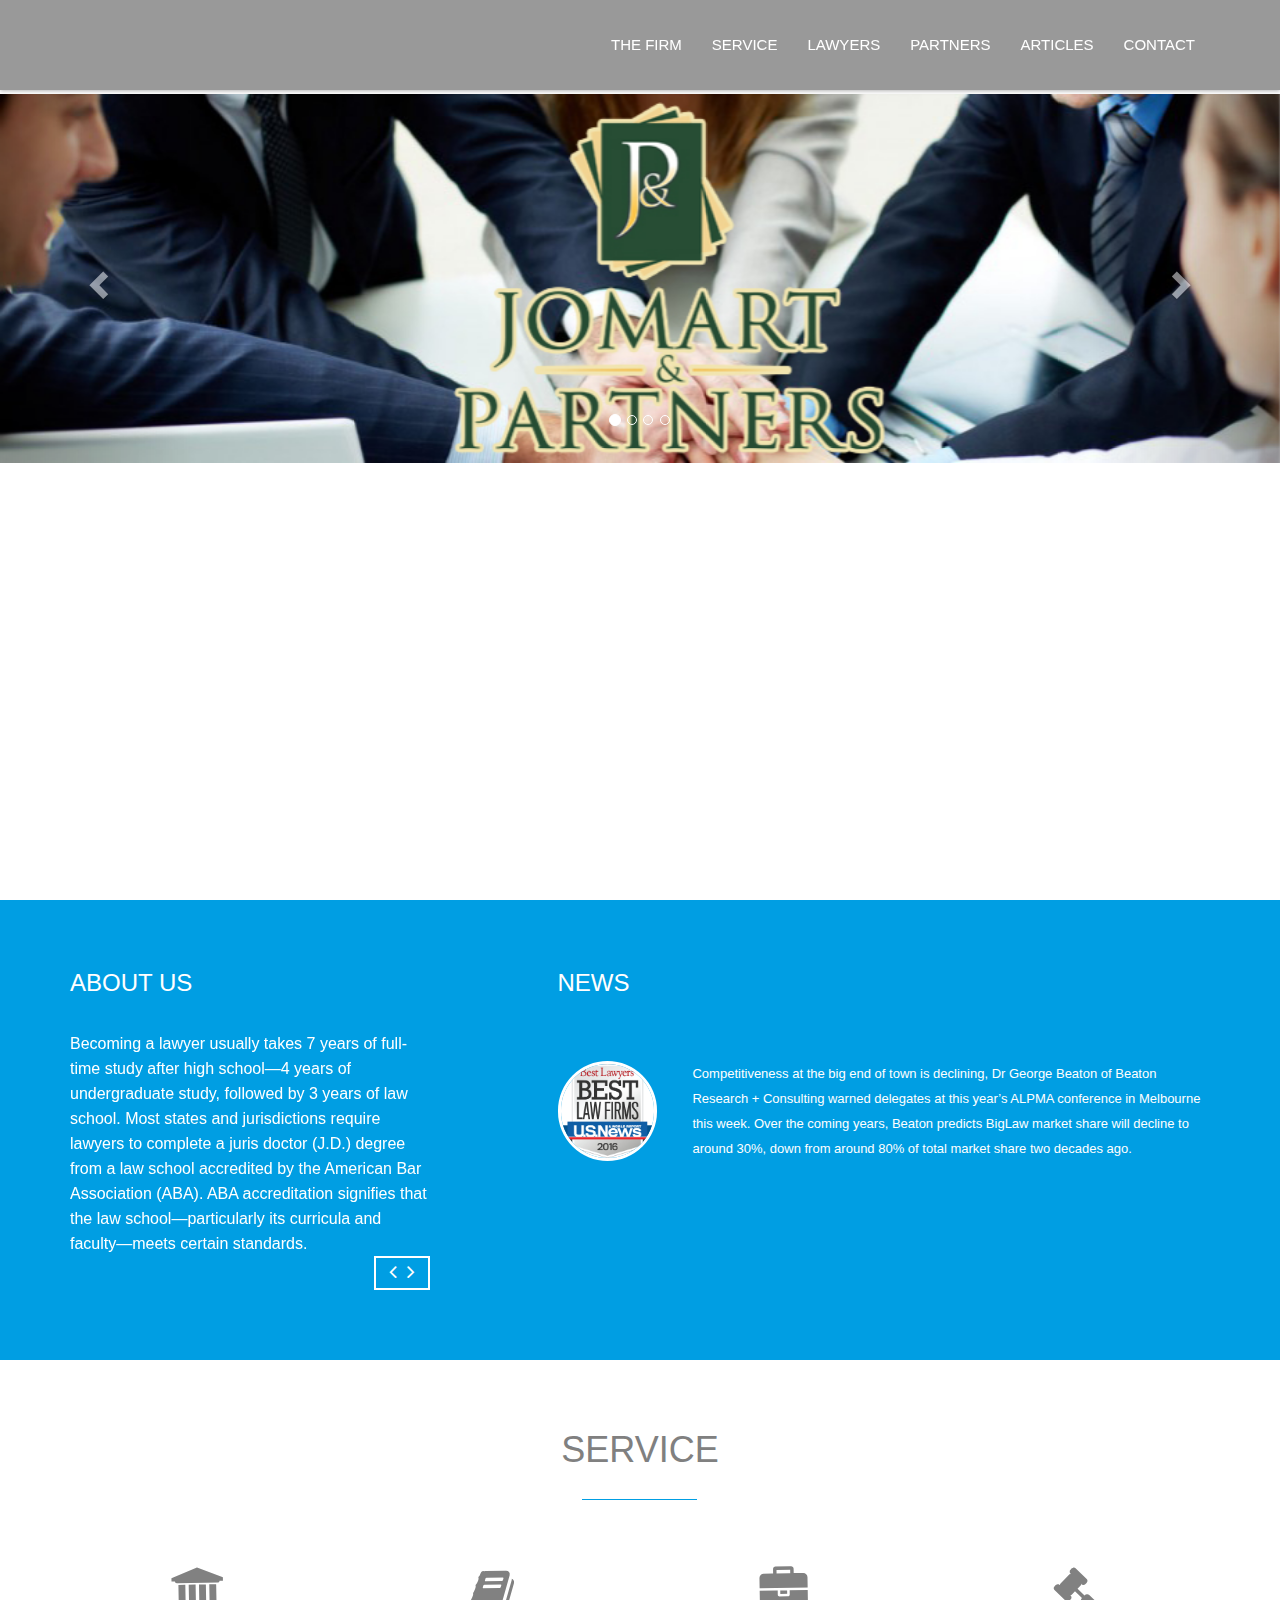
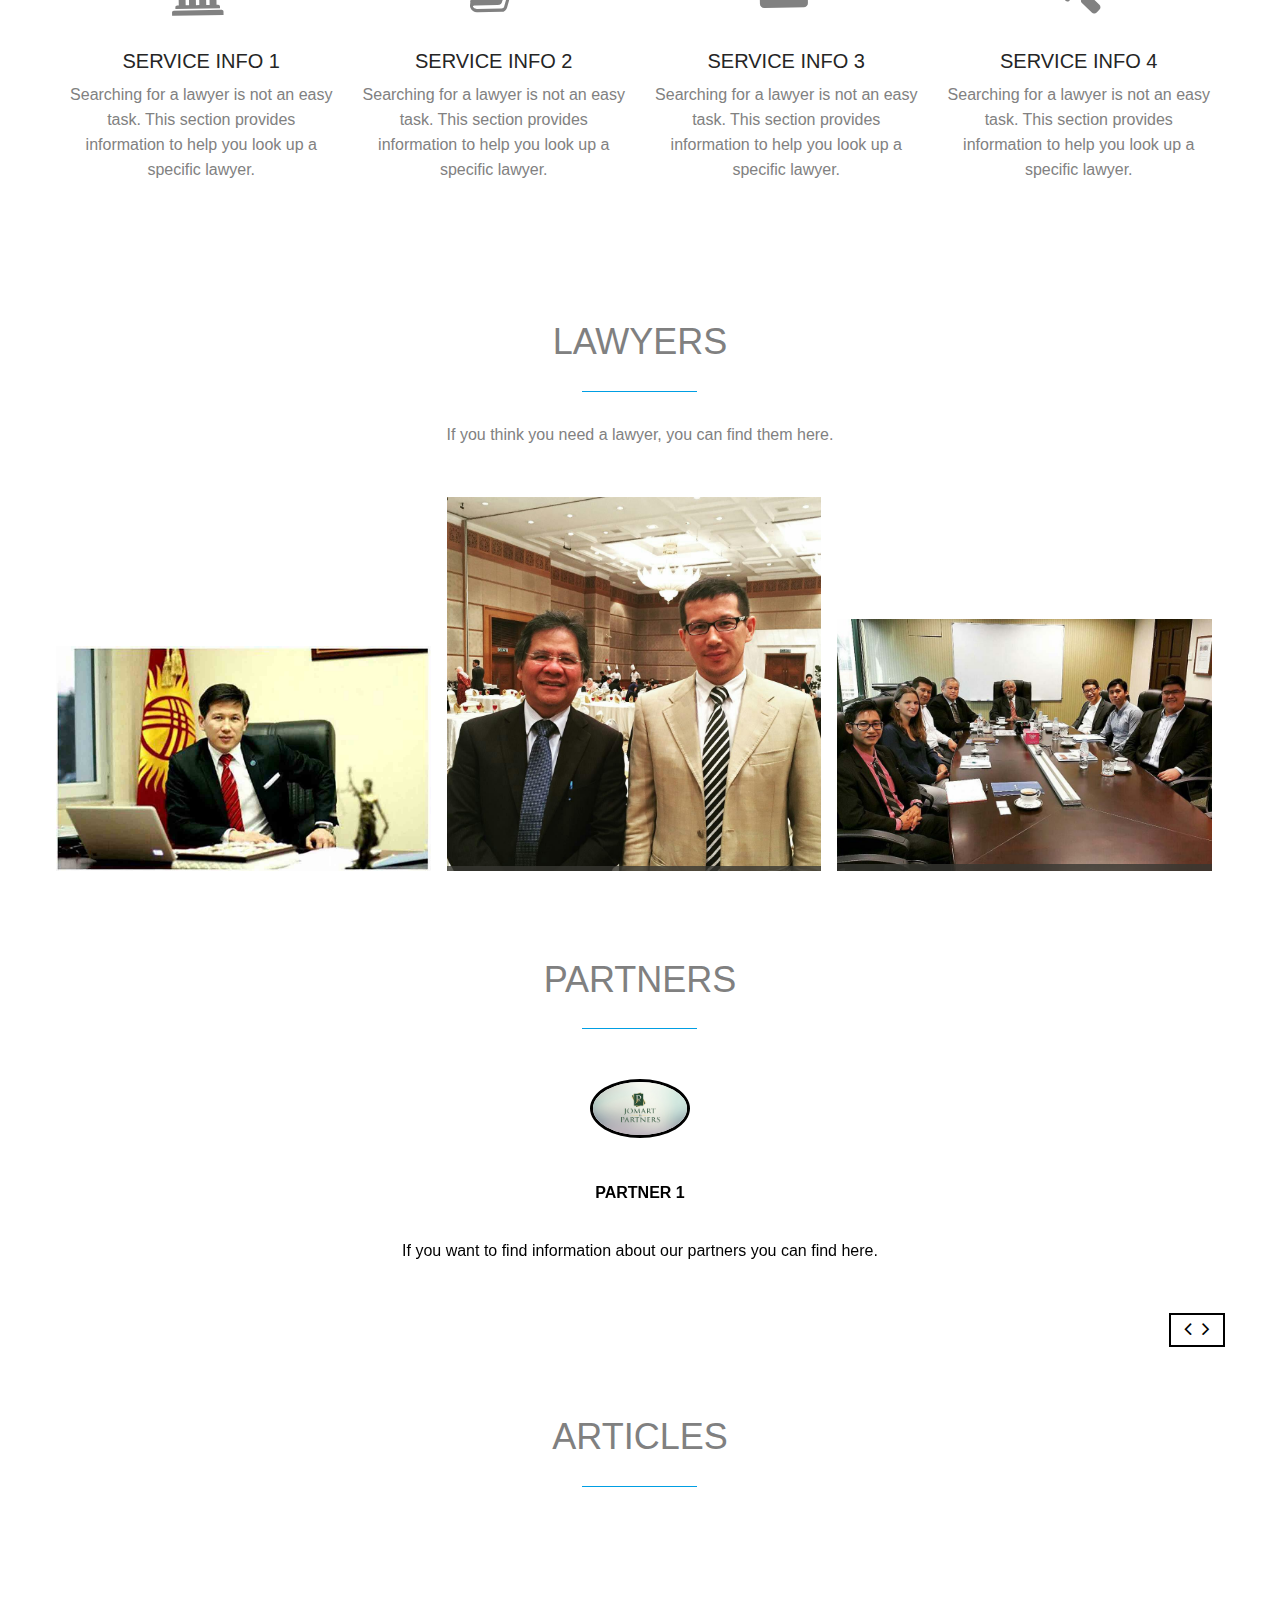
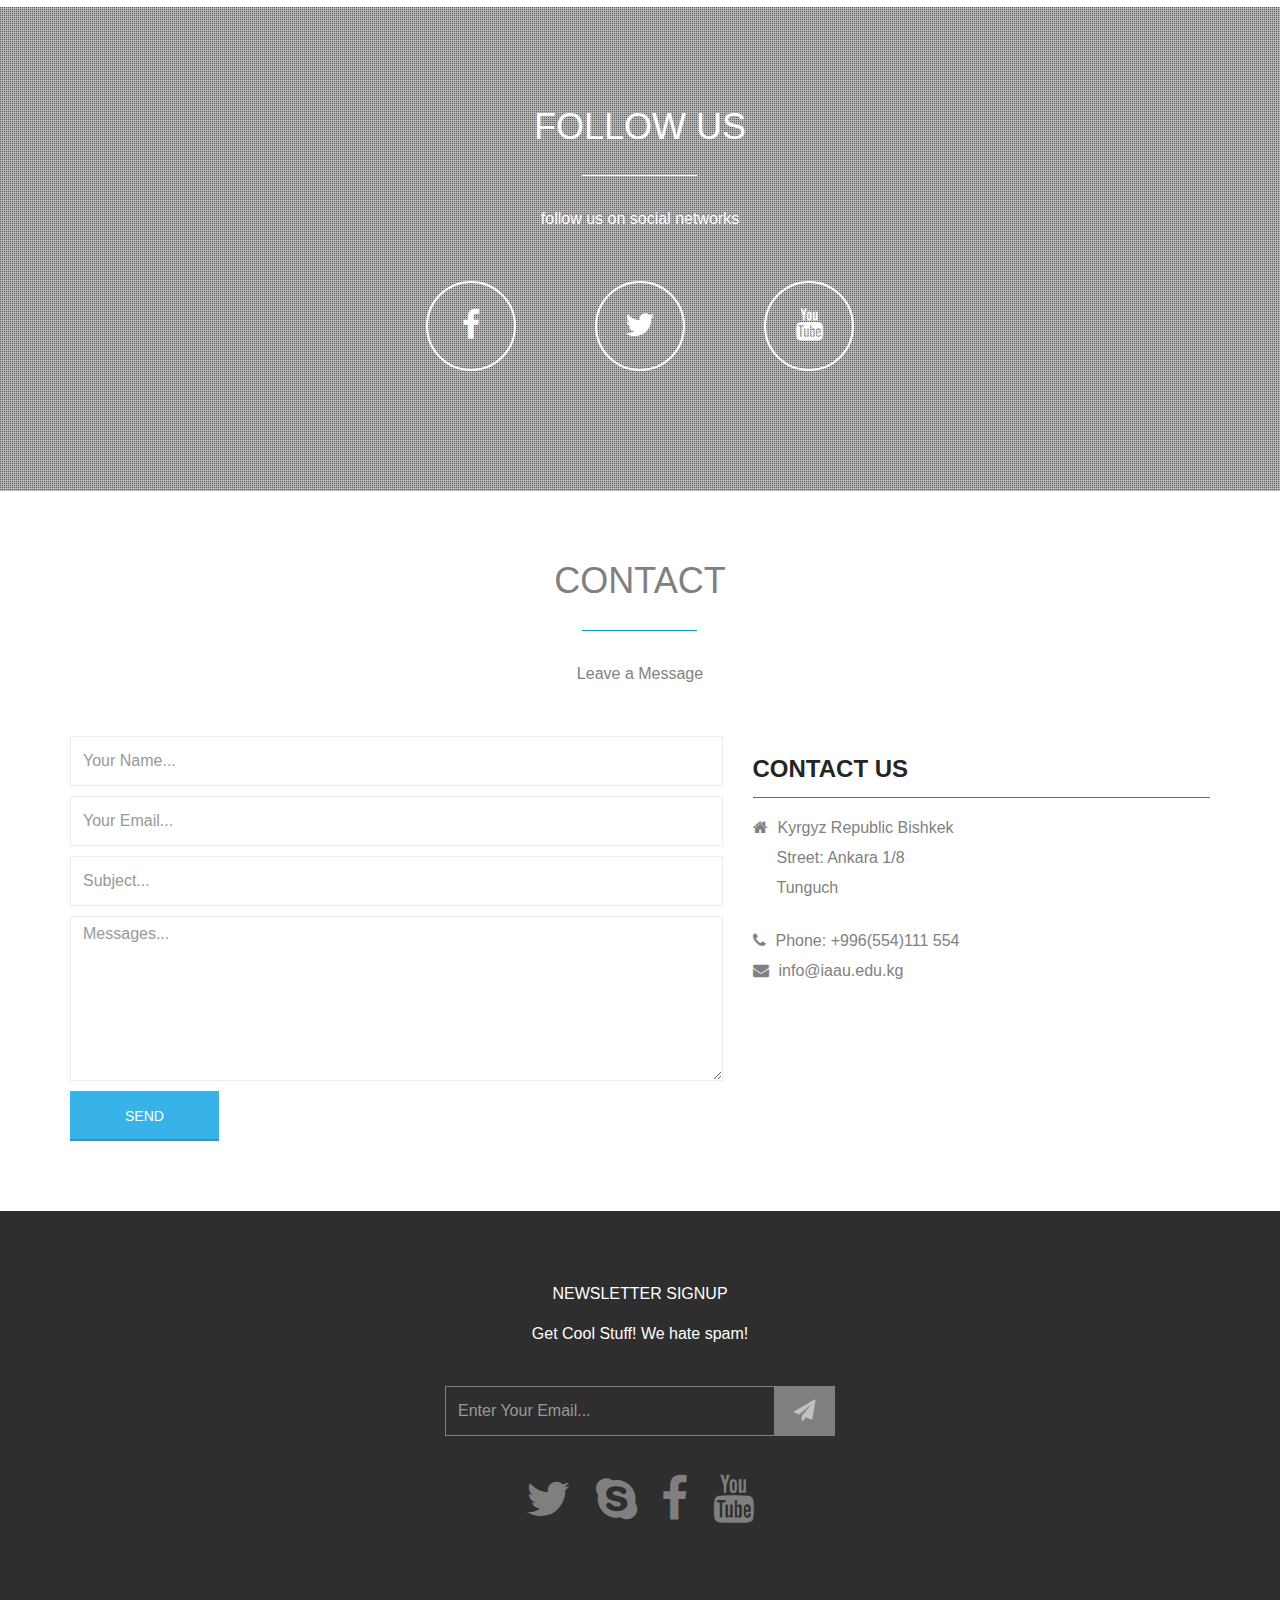
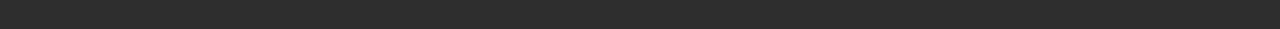
<file: labs/jp/1/index.html>
<!DOCTYPE html>
 <html lang="en" class="no-js">
    <head>
        <meta charset="utf-8">
        <title>Jomart and Partners</title>
		
        <meta name="viewport" content="width=device-width, initial-scale=1">

      <link rel="stylesheet" href="http://maxcdn.bootstrapcdn.com/bootstrap/3.3.7/css/bootstrap.min.css">
	  <script src="https://ajax.googleapis.com/ajax/libs/jquery/1.12.4/jquery.min.js"></script>
	  <script src="http://maxcdn.bootstrapcdn.com/bootstrap/3.3.7/js/bootstrap.min.js"></script>

		<link rel="stylesheet" href="css/font-awesome.min.css">
        <link rel="stylesheet" href="css/owl.carousel.css">
        <link rel="stylesheet" href="css/animate.css">
        <link rel="stylesheet" href="css/main.css">
		  <style>
			  .carousel-inner > .item > img,
			  .carousel-inner > .item > a > img {
			      width: 100%;
			      margin: auto;

		  		}
	  	  </style>
		

    </head>
	
    <body id="body">

        <!--Fixed Navigation-->
        <header id="navigation" class="navbar-inverse navbar-fixed-top animated-header ">
            <div class="container">
                <div class="navbar-header">
                    <!-- responsive nav button -->
					<button type="button" class="navbar-toggle" data-toggle="collapse" data-target=".navbar-collapse">
						<span class="sr-only">Toggle navigation</span>
						<span class="icon-bar"></span>
						<span class="icon-bar"></span>
						<span class="icon-bar"></span>
                    </button>
					<!-- /responsive nav button -->
					
					<!-- logo -->
					<!-- /logo -->
                </div>

                <nav class="collapse navbar-collapse navbar-right " role="navigation">
                    <ul id="nav" class="nav navbar-nav">
                        <li><a href="#body">The firm</a></li>
                        <li><a href="#service">Service</a></li>
                        <li><a href="#lawyers">Lawyers</a></li>
                        <li><a href="#partner">Partners</a></li>
                        <li><a href="#articles">Articles</a></li>
                        <li><a href="#contact">Contact</a></li>
                    </ul>
                </nav>
				
            </div>
        </header>
        <!-- End Fixed Navigation-->
		
		<main class="site-content" role="main">
		
        <!--Home Slider-->
		
		<section id="home-slider">	
			<div class="container-fuild">
			  <br>
			  <div id="myCarousel" class="carousel slide" data-ride="carousel">
			    <!-- Indicators -->
			    <ol class="carousel-indicators">
			      <li data-target="#myCarousel" data-slide-to="0" class="active"></li>
			      <li data-target="#myCarousel" data-slide-to="1"></li>
			      <li data-target="#myCarousel" data-slide-to="2"></li>
			      <li data-target="#myCarousel" data-slide-to="3"></li>
			    </ol>

			    <!-- Wrapper for slides -->
			    <div class="carousel-inner" role="listbox">
			      <div class="item active">
			        <img src="img/slider/jomart1.jpg" alt="JOMART" width="460" height="345">
			      </div>

			      <div class="item">
			        <img src="img/slider/jomart2.jpg" alt="JOMART" width="460" height="345">
			      </div>
			    
			      <div class="item">
			        <img src="img/slider/jomart3.jpg" alt="JOMART" width="460" height="345">
			      </div>

			    <!-- Left and right controls -->
			    <a class="left carousel-control" href="#myCarousel" role="button" data-slide="prev">
			      <span class="glyphicon glyphicon-chevron-left" aria-hidden="true"></span>
			      <span class="sr-only">Previous</span>
			    </a>
			    <a class="right carousel-control" href="#myCarousel" role="button" data-slide="next">
			      <span class="glyphicon glyphicon-chevron-right" aria-hidden="true"></span>
			      <span class="sr-only">Next</span>
			    </a>
			  </div>
			</div>
		</section>
		
        <!-- End Home SliderEnd -->
			
			<!-- About section -->
			<section id="about" >
				<div class="container">
					<div class="row">
						<div class="col-md-4 animated fadeInLeft">
							<div class="recent-works">
								<h3>About us</h3>
								<div id="works">
									<div class="work-item">
										<p>Becoming a lawyer usually takes 7 years of full-time study after high school—4 years of undergraduate study, followed by 3 years of law school. Most states and jurisdictions require lawyers to complete a juris doctor (J.D.) degree from a law school accredited by the American Bar Association (ABA). ABA accreditation signifies that the law school—particularly its curricula and faculty—meets certain standards.</p>
									</div>
									<div class="work-item">
										<p>A bachelor’s degree is required for entry into most law schools, and courses in English, public speaking, government, history, economics, and mathematics are useful.Almost all law schools, particularly those approved by the ABA, require applicants to take the Law School Admission Test (LSAT). This test measures applicants’ aptitude for the study of law.</p>
									</div>
									<div class="work-item">
										<p>A J.D. degree program includes courses such as constitutional law, contracts, property law, civil procedure, and legal writing. Law students may choose specialized courses in areas such as tax, labor, and corporate law.</p>
									</div>
								</div>
							</div>
						</div>
						<div class="col-md-7 col-md-offset-1 animated fadeInRight">
							<div class="welcome-block">
								<h3>News</h3>								
						     	 <div class="message-body">
									<img src="img/member-1.jpg" class="pull-left" alt="member">
						       		<p>Competitiveness at the big end of town is declining, Dr George Beaton of Beaton Research + Consulting warned delegates at this year’s ALPMA conference in Melbourne this week. Over the coming years, Beaton predicts BigLaw market share will decline to around 30%, down from around 80% of total market share two decades ago.</p>
						     	 </div>
						    </div>
						</div>
					</div>
				</div>
			</section>
			<!-- end About section -->
			
			
			<!-- Service section -->
			<section id="service">
				<div class="container">
					<div class="row">
					
						<div class="sec-title text-center">
							<h2 class="animated bounceInLeft">Service</h2>
						</div>
						
						<div class="col-md-3 col-sm-6 col-xs-12 text-center animated zoomIn">
							<div class="service-item">
								<div class="service-icon">
									<i class="fa fa-bank fa-3x"></i>
								</div>
								<h3>Service info 1</h3>
								<p>Searching for a lawyer is not an easy task.  This section provides information to help you look up a specific lawyer. </p>
							</div>
						</div>
					
						<div class="col-md-3 col-sm-6 col-xs-12 text-center animated zoomIn" data-wow-delay="0.3s">
							<div class="service-item">
								<div class="service-icon">	
									<i class="fa fa-book fa-3x"></i>
								</div>
								<h3>Service info 2</h3>
								<p>Searching for a lawyer is not an easy task.  This section provides information to help you look up a specific lawyer.</p>
							</div>
						</div>
					
						<div class="col-md-3 col-sm-6 col-xs-12 text-center animated zoomIn" data-wow-delay="0.6s">
							<div class="service-item">
								<div class="service-icon">
									<i class="fa fa-briefcase fa-3x"></i>
								</div>
								<h3>Service info 3</h3>
								<p>Searching for a lawyer is not an easy task.  This section provides information to help you look up a specific lawyer. </p>
							</div>
						</div>
					
						<div class="col-md-3 col-sm-6 col-xs-12 text-center wow animated zoomIn" data-wow-delay="0.9s">
							<div class="service-item">
								<div class="service-icon">
									<i class="fa fa-gavel fa-3x"></i>
								</div>
								
								<h3>Service info 4</h3>
								<p>Searching for a lawyer is not an easy task.  This section provides information to help you look up a specific lawyer. </p>							
							</div>
						</div>
						
					</div>
				</div>
			</section>
			<!-- end Service section -->
			
			<!-- Lawyers section -->
			<section id="lawyers">
				<div class="container">
					<div class="row">
					
						<div class="sec-title text-center">
							<h2 class="wow animated bounceInLeft">Lawyers</h2>
							<p>If you think you need a lawyer, you can find them here.</p>
						</div>
						

						<ul class="project-wrapper animated fadeInUp">
							<li class="portfolio-item">
								<img src="img/portfolio/item.jpg" class="img-responsive" alt="Lorem ipsum dolor sit amet, consectetur adipiscing elit, sed do eiusmod tempor incididunt ut labore et dolore magna aliqua. Ut enim ad minim veniam, quis nostrud exercitation ullamco laboris nisi ut aliquip ex ea commodo consequat">
								<figcaption class="mask">
									<h3>Jomart</h3>
									<p>Jomart and Partners</p>
								</figcaption>
							</li>
							
							<li class="portfolio-item">
								<img src="img/portfolio/item2.jpg" class="img-responsive" alt="Lorem Ipsum is simply dummy text of the printing and typesetting ndustry. ">
								<figcaption class="mask">
									<h3>Dato'Sri Idris Jala</h3>
									<p>Minister in the Prime Minister's Department, Malaysia and CEO. </p>
								</figcaption>
							</li>
							
							<li class="portfolio-item">
								<img src="img/portfolio/item3.jpg" class="img-responsive" alt="Lorem Ipsum is simply dummy text of the printing and typesetting ndustry. ">
								<figcaption class="mask">
									<h3>Jomart& Partners in Singapore</h3>
									<p>Meeting with colleagues from Singapore. </p>
								</figcaption>
							</li>
			
						</ul>
						
					</div>
				</div>
			</section>
			<!-- end Lawyers section -->
			
			<!-- Partners section -->
			<section id="partner" class="parallax">
				<div class="overlay">
					<div class="container">
						<div class="row">
						
							<div class="sec-title text-center animated fadeInDown">
								<h2>Partners</h2>
							</div>
							
							<div id="testimonial" class=" animated fadeInUp">
								<div class="testimonial-item text-center">
									<img src="img/member-2.jpg" alt="Our Clients">
									<div class="clearfix">
										<span>Partner 1</span>
										<p>If you want to find information about our partners you can find here.</p>
									</div>
								</div>
								<div class="testimonial-item text-center">
									<img src="img/member-2.jpg" alt="Our Clients">
									<div class="clearfix">
										<span>Partner 2</span>
										<p>If you want to find information about our partners you can find here.</p>
									</div>
								</div>
								<div class="testimonial-item text-center">
									<img src="img/member-2.jpg" alt="Our Clients">
									<div class="clearfix">
										<span>Partner 3</span>
										<p>If you want to find information about our partners you can find here.</p>
									</div>
								</div>
							</div>
						
						</div>
					</div>
				</div>
			</section>
			<!-- end Partners section -->
			
			<!-- Articles section -->
			<section id="articles">
				<div class="container">
					<div class="row">
					
						<div class="sec-title text-center wow animated fadeInDown">
							<h2>Articles</h2>
						</div>
		
					</div>
				</div>
			</section>
			<!-- end Articles section -->
			
			<!-- Social section -->
			<section id="social" class="parallax">
				<div class="overlay">
					<div class="container">
						<div class="row">
						
							<div class="sec-title text-center white wow animated fadeInDown">
								<h2>FOLLOW US</h2>
								<p>follow us on social networks</p>
							</div>
							
							<ul class="social-button">
								<li class="animated zoomIn" data-wow-delay="0.6s"><a href="#"><i class="fa fa-facebook fa-2x"></i></a></li>	
								<li class="animated zoomIn" data-wow-delay="0.6s"><a href="#"><i class="fa fa-twitter fa-2x"></i></a></li>	
								<li class="animated zoomIn" data-wow-delay="0.6s"><a href="#"><i class="fa fa-youtube fa-2x"></i></a></li>							
							</ul>
							
						</div>
					</div>
				</div>
			</section>
			<!-- end Social section -->
			
			<!-- Contact section -->
			<section id="contact" >
				<div class="container">
					<div class="row">
						
						<div class="sec-title text-center wow animated fadeInDown">
							<h2>Contact</h2>
							<p>Leave a Message</p>
						</div>
						
						
						<div class="col-md-7 contact-form wow animated fadeInLeft">
							<form action="#" method="post">
								<div class="input-field">
									<input type="text" name="name" class="form-control" placeholder="Your Name...">
								</div>
								<div class="input-field">
									<input type="email" name="email" class="form-control" placeholder="Your Email...">
								</div>
								<div class="input-field">
									<input type="text" name="subject" class="form-control" placeholder="Subject...">
								</div>
								<div class="input-field">
									<textarea name="message" class="form-control" placeholder="Messages..."></textarea>
								</div>
						       	<button type="submit" id="submit" class="btn btn-blue btn-effect">Send</button>
							</form>
						</div>
						
						<div class="col-md-5 wow animated fadeInRight">
							<address class="contact-details">
								<h3>Contact Us</h3>						
								<p><i class="fa fa-home"></i>Kyrgyz Republic Bishkek<span>Street: Ankara 1/8</span> <span>Tunguch</span></p><br>
								<p><i class="fa fa-phone"></i>Phone: +996(554)111 554 </p>
								<p><i class="fa fa-envelope"></i>info@iaau.edu.kg</p>
							</address>
						</div>
			
					</div>
				</div>
			</section>
			<!-- end Contact section -->
			
		</main>
		
		<footer id="footer">
			<div class="container">
				<div class="row text-center">
					<div class="footer-content">
						<div class="wow animated fadeInDown">
							<p>newsletter signup</p>
							<p>Get Cool Stuff! We hate spam!</p>
						</div>
						<form action="#" method="post" class="subscribe-form wow animated fadeInUp">
							<div class="input-field">
								<input type="email" class="subscribe form-control" placeholder="Enter Your Email...">
								<button type="submit" class="submit-icon">
									<i class="fa fa-paper-plane fa-lg"></i>
								</button>
							</div>
						</form>
						<div class="footer-social">
							<ul>
								<li class="wow animated zoomIn" data-wow-delay="0.3s"><a href="#"><i class="fa fa-twitter fa-3x"></i></a></li>
								<li class="wow animated zoomIn" data-wow-delay="0.6s"><a href="#"><i class="fa fa-skype fa-3x"></i></a></li>
								<li class="wow animated zoomIn" data-wow-delay="0.9s"><a href="#"><i class="fa fa-facebook fa-3x"></i></a></li>
								<li class="wow animated zoomIn" data-wow-delay="1.2s"><a href="#"><i class="fa fa-youtube fa-3x"></i></a></li>
							</ul>
						</div>
						
						<p> </p>
					</div>
				</div>
			</div>
		</footer>
		

     
        <script src="js/jquery.singlePageNav.min.js"></script>
        <script src="js/owl.carousel.min.js"></script>
        <script src="js/jquery.easing.min.js"></script>
        <script src="js/jquery.slitslider.js"></script>
        <script src="js/main.js"></script>
    </body>
</html>
</file>
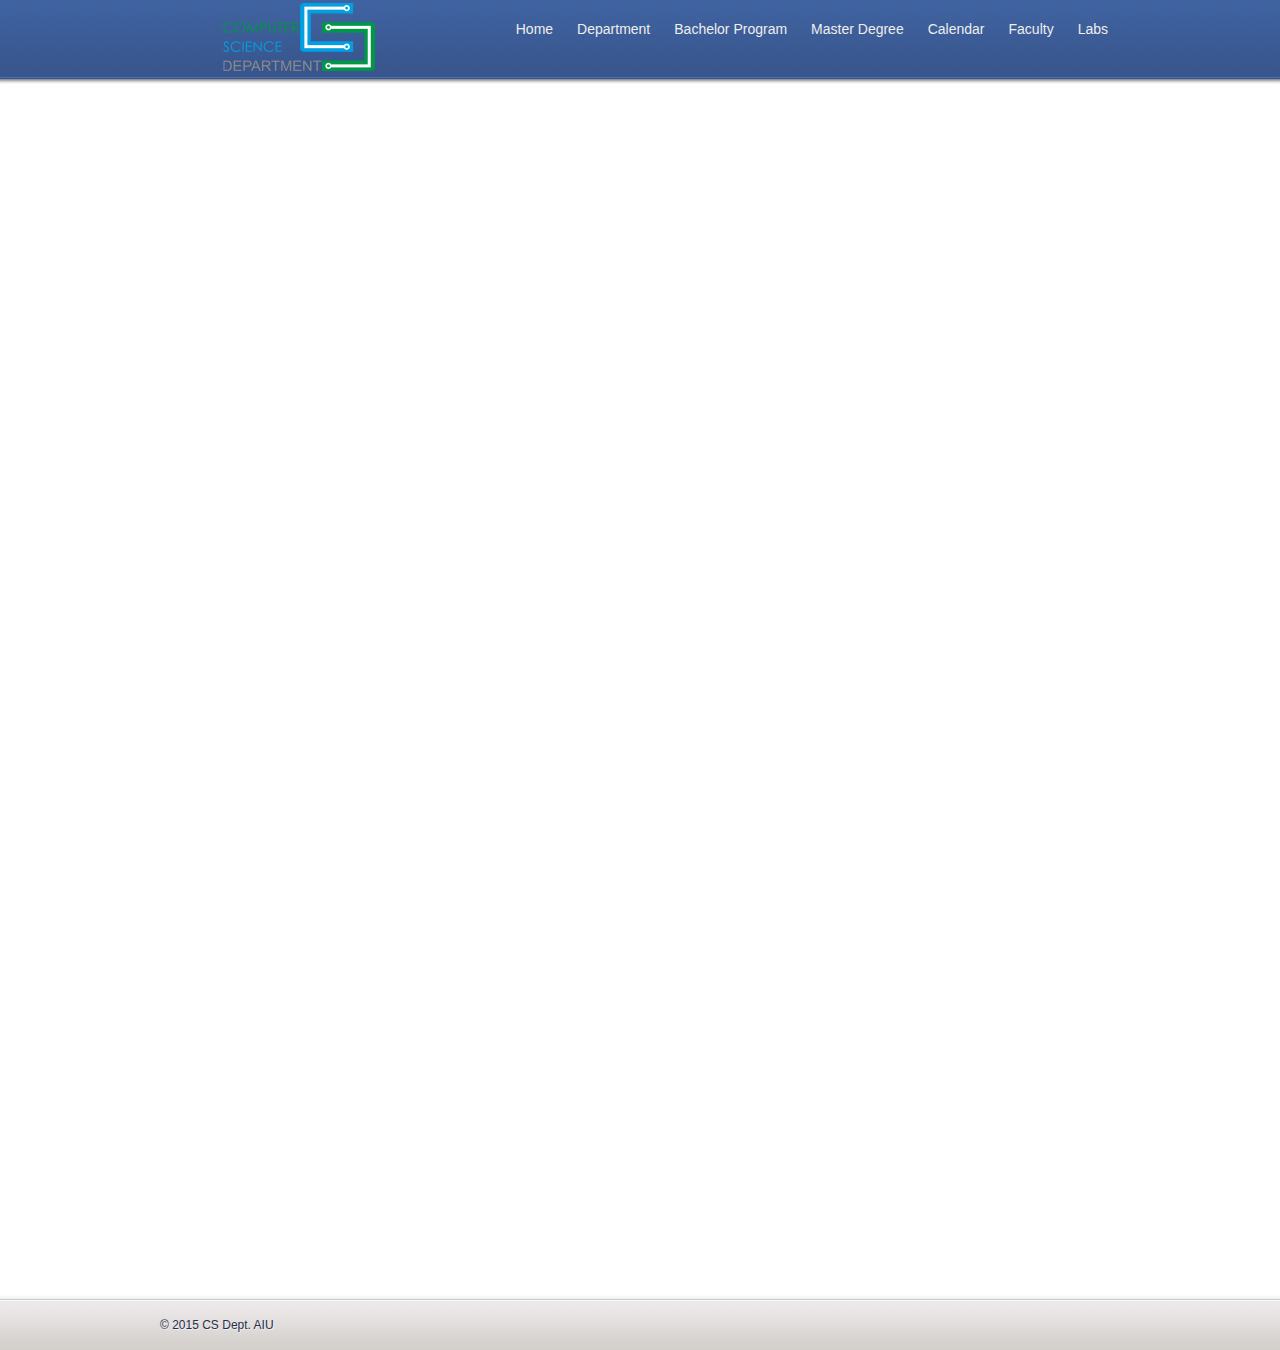
<file: calendar/academic-calendar.html>
<!DOCTYPE html>

<html>

<head lang="en">

    <meta charset="UTF-8">
    <meta http-equiv="content-type" content="text/html; charset=utf-8" />
    <title>Academic Calendar | CS AIU</title>

    <link rel="stylesheet" type="text/css" href="../css/reset.css" />
    <link rel="stylesheet" type="text/css" href="../css/text.css" />
    <link rel="stylesheet" type="text/css" href="../css/960.css" />
    <link rel="stylesheet" type="text/css" href="../css/style.css" />

</head>

<body>

    <div id="container">

        <!-- HEADER -->
        <div id="header-wrap">
        <div id="header" class="container_16">
            <div id="logo" class="grid_5">
                <img alt="Computer Science Department" src="../images/logo.png" />
            </div>

            <!--Navigation-->
            <div id="nav" class="grid_11">
                <ul>
                    <li><a href="../index.html">Home</a></li>
                    <li>
                        <a href="javascript:void(0)">Department</a>
                        <ul id="department">
                            <li><a href="../department/news.html">News</a></li>
                            <li><a href="../department/developments.html">Developments</a></li>
                            <li><a href="http://ic.iaau.edu.kg" target="_blank">Exchange Programs</a></li>
                            <li><a href="../department/prospective-students.html">Prospective Students</a></li>
                            <li><a href="../department/alumni.html">Alumni</a></li>
                            <li><a href="../department/contact-us.html" >Contact Us</a></li>
                            <li><a href="../department/info.html" >Info</a></li>
                        </ul>
                    </li>
                    <li>
                        <a href="javascript:void(0)">Bachelor Program</a>
                        <ul id="program">
                            <li><a href="../program/courses.html">Courses</a></li>
                            <li><a href="../program/research.html">Research</a></li>
                            <li><a href="../program/degree-guide.html">Degree Guide</a></li>
                            <li><a href="../program/recent-diplomas.html">Recent Diplomas</a></li>
                            <li><a href="../program/exam_rules.html">Exam Rules</a></li>
                            <li><a href="../program/admission.html">Admission</a></li>
                            <li><a href="../program/faq.html">FAQ</a></li>
                        </ul>
                    </li>
                    <li>
                        <a href="javascript:void(0)">Master Degree</a>
                        <ul id="master">
                            <li><a href="../grad/overview.html">Overview</a></li>
                            <li><a href="../grad/grad-courses.html">Courses</a></li>
                            <li><a href="../grad/grad-research.html">Graduate Research</a></li>
                            <li><a href="../grad/grad-admission.html">Admission</a></li>
                        </ul>
                    </li>
                    <li>
                        <a href="javascript:void(0)" >Calendar</a>
                        <ul id="calendar">
                            <li><a href="http://iaau.edu.kg/view/public/pages/page.xhtml;jsessionid=TCIdhbOa1D1eOGAldtBq-N1i_kOX5KHgKE593l4n.sites?id=281" target="_blank">Academic Calendar</a></li>
                            <li><a href="../calendar/schedule-of-lectures.html">Schedule of Lectures</a></li>
                            <li><a href="../calendar/midterms.html">Midterms Schedule</a></li>
                            <li><a href="../calendar/finals.html">Finals Schedule</a></li>
                            <li><a href="../calendar/labs.html">Labs Schedule</a></li>
                        </ul>
                    </li>
                    <li>
                        <a href="../faculty/faculty.html">Faculty</a>
                    </li>
                    <li>
                        <a href="../labs/labs.html">Labs</a>
                        <ul id="labs">
                            <li><a href="http://its.iaau.edu.kg/policies/lab-rules.html" target="_blank">Policy &amp;
                                Regulations</a></li>
                            <li><a href="../labs/software.html">Software</a></li>
                            <li><a href="../department/contact-us.html">Contacts</a></li>
                        </ul>
                    </li>
                </ul>
            </div>
        </div>
    </div>

        <!-- CONTENT -->
        <div id="wrap-content">
        </div>
        <!-- END OF CONTENT -->

        <!-- FOOTER -->
        <div id="footer-wrap">

            <div id="footer" class="container_12">

                <p class="f-left">&copy; 2015 CS Dept. AIU</p>

            </div>

        </div>
        <!-- END OF FOOTER -->
    </div>

	<!-- JAVASCRIPT -->
	<script type="text/javascript" src="../js/jquery-1.9.1.min.js"></script>
	<script type="text/javascript" src="../js/jquery.accordion.js"></script>
	<script type="text/javascript" src="../js/jquery.easing.1.3.js"></script>
	<script type="text/javascript" src="../js/highlight.js"></script>

	<script type="text/javascript">
		$(function() {

			$('#st-accordion').accordion();

		});
	</script>

	<!--Google-->
	<script>
		  (function(i,s,o,g,r,a,m){i['GoogleAnalyticsObject']=r;i[r]=i[r]||function(){
		  (i[r].q=i[r].q||[]).push(arguments)},i[r].l=1*new Date();a=s.createElement(o),
		  m=s.getElementsByTagName(o)[0];a.async=1;a.src=g;m.parentNode.insertBefore(a,m)
		  })(window,document,'script','//www.google-analytics.com/analytics.js','ga');

		  ga('create', 'UA-46202546-1', 'iaau.edu.kg');
		  ga('send', 'pageview');
	</script>

</body>

</html>
</file>
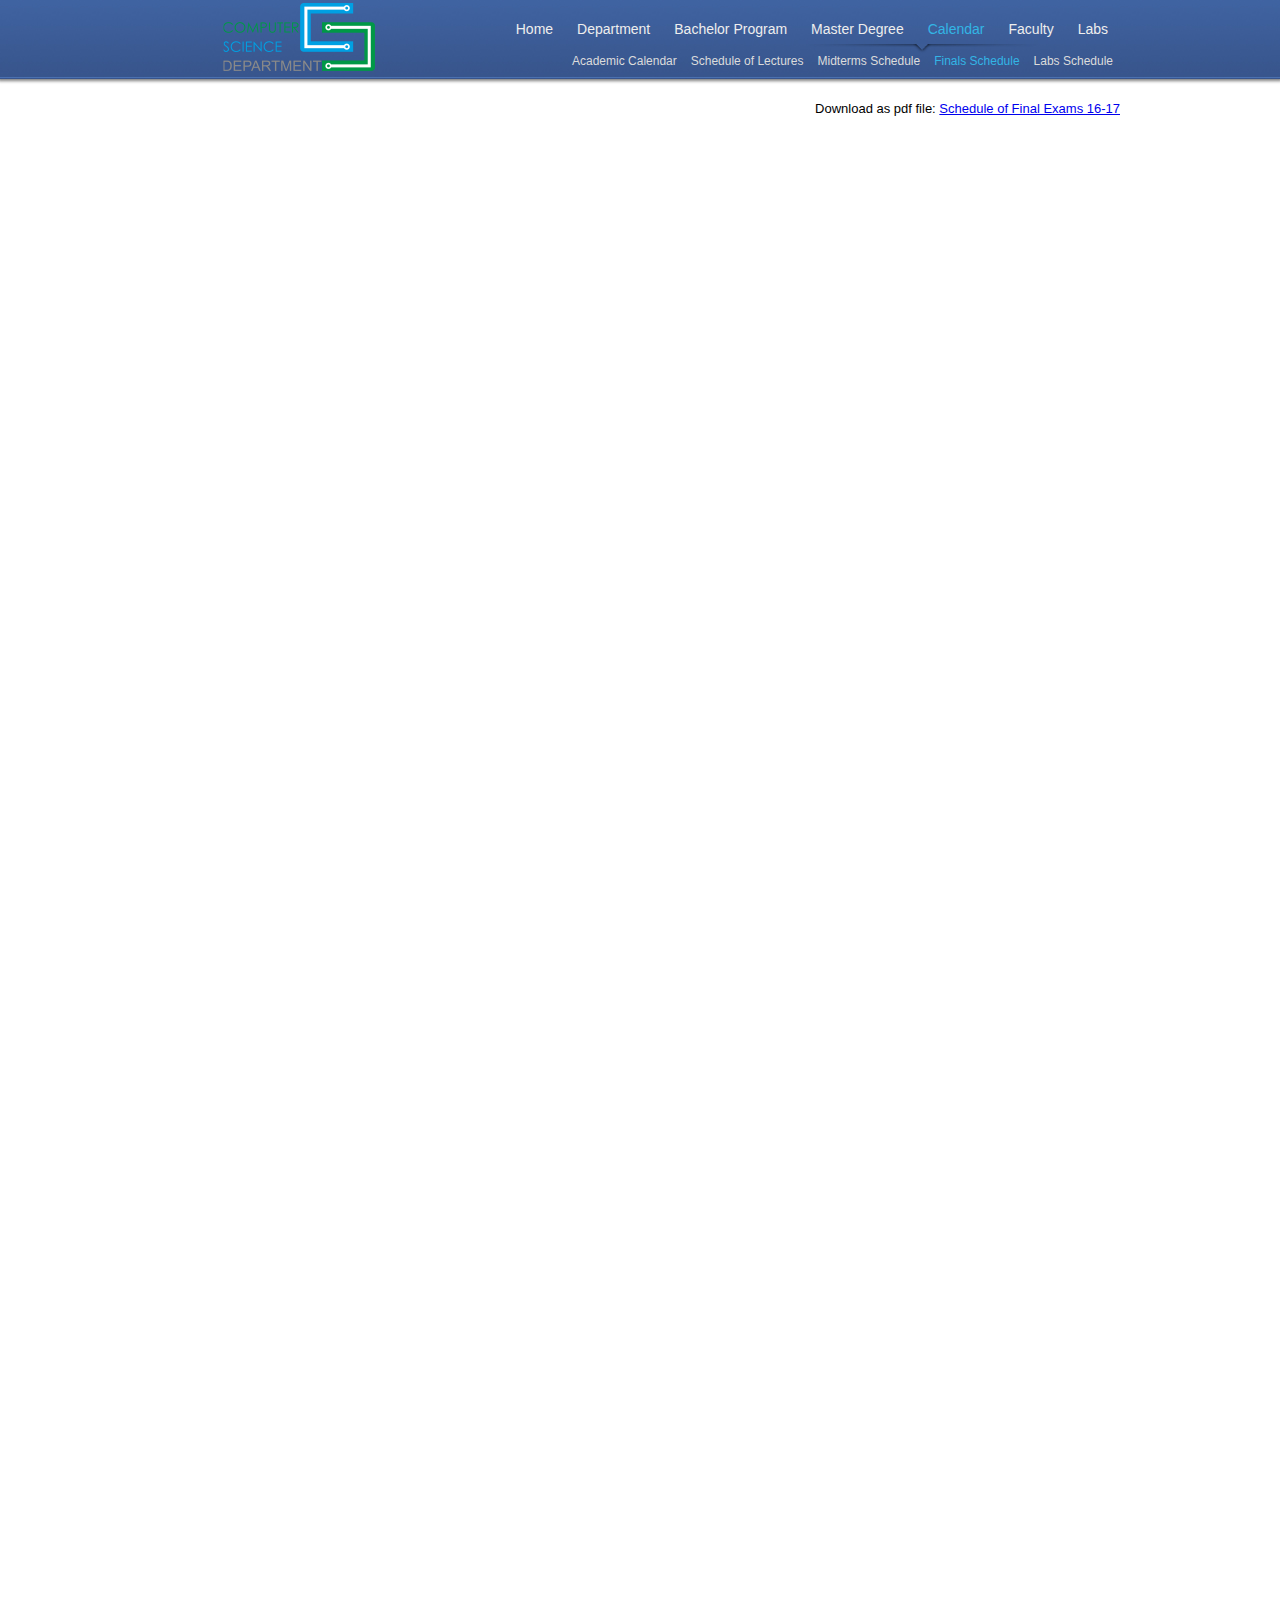
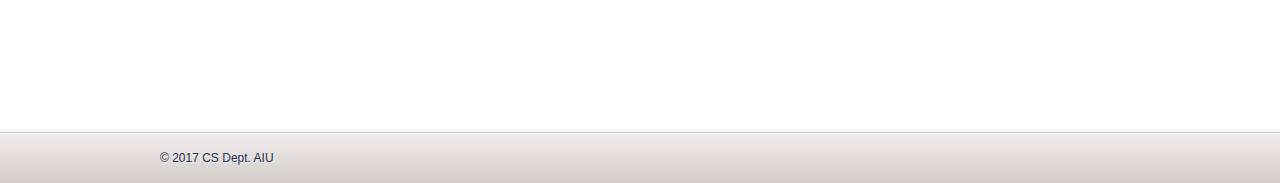
<file: calendar/finals.html>
<!DOCTYPE html>

<html>

<head lang="en">

	<meta charset="UTF-8">
	<meta http-equiv="content-type" content="text/html; charset=utf-8" />
	<title>Finals | CS AIU</title>

	<link rel="stylesheet" type="text/css" href="../css/reset.css" />
	<link rel="stylesheet" type="text/css" href="../css/text.css" />
	<link rel="stylesheet" type="text/css" href="../css/960.css" />
	<link rel="stylesheet" type="text/css" href="../css/style.css" />

</head>

<body>

	<div id="container">

		<!-- HEADER -->
		<div id="header-wrap">
		<div id="header" class="container_16">
			<div id="logo" class="grid_5">
				<img alt="Computer Science Department" src="../images/logo.png" />
			</div>

			<!--Navigation-->
			<div id="nav" class="grid_11">
				<ul>
					<li><a href="../index.html">Home</a></li>
					<li>
						<a href="javascript:void(0)">Department</a>
						<ul id="department">
							<li><a href="../department/news.html">News</a></li>
							<li><a href="../department/developments.html">Developments</a></li>
							<li><a href="http://ic.iaau.edu.kg" target="_blank">Exchange Programs</a></li>
							<li><a href="../department/prospective-students.html">Prospective Students</a></li>
							<li><a href="../department/alumni.html">Alumni</a></li>
							<li><a href="../department/contact-us.html" >Contact Us</a></li>
							<li><a href="../department/info.html" >Info</a></li>
						</ul>
					</li>
					<li>
						<a href="javascript:void(0)">Bachelor Program</a>
						<ul id="program">
							<li><a href="../program/courses.html">Courses</a></li>
							<li><a href="../program/research.html">Research</a></li>
							<li><a href="../program/degree-guide.html">Degree Guide</a></li>
							<li><a href="../program/recent-diplomas.html">Recent Diplomas</a></li>
							<li><a href="../program/exam_rules.html">Exam Rules</a></li>
							<li><a href="../program/admission.html">Admission</a></li>
							<li><a href="../program/faq.html">FAQ</a></li>
						</ul>
					</li>
					<li>
						<a href="javascript:void(0)">Master Degree</a>
						<ul id="master">
                            <li><a href="../grad/overview.html">Overview</a></li>
                            <li><a href="../grad/grad-courses.html">Courses</a></li>
                            <li><a href="../grad/grad-research.html">Graduate Research</a></li>
                            <li><a href="../grad/grad-admission.html">Admission</a></li>
                        </ul>
					</li>
					<li>
						<a href="javascript:void(0)" >Calendar</a>
						<ul id="calendar">
							<li><a href="http://iaau.edu.kg/view/public/pages/page.xhtml;jsessionid=TCIdhbOa1D1eOGAldtBq-N1i_kOX5KHgKE593l4n.sites?id=281" target="_blank">Academic Calendar</a></li>
							<li><a href="../calendar/schedule-of-lectures.html">Schedule of Lectures</a></li>
							<li><a href="../calendar/midterms.html">Midterms Schedule</a></li>
							<li><a href="../calendar/finals.html">Finals Schedule</a></li>
							<li><a href="../calendar/labs.html">Labs Schedule</a></li>
						</ul>
					</li>
					<li>
						<a href="../faculty/faculty.html">Faculty</a>
					</li>
					<li>
						<a href="../labs/labs.html">Labs</a>
						<ul id="labs">
							<li><a href="http://its.iaau.edu.kg/policies/lab-rules.html" target="_blank">Policy &amp;
								Regulations</a></li>
							<li><a href="../labs/software.html">Software</a></li>
							<li><a href="../department/contact-us.html">Contacts</a></li>
						</ul>
					</li>
				</ul>
			</div>
		</div>
	</div>

		<!-- CONTENT -->
		<div id="wrap-content">

        <div id="content" class="container_12">
            <!--<h5 class="center-text">Class - SCHEDULE SPRING-15</h5>-->
             <p align="right">Download as pdf file:
                <a href="files/cs-finals-schedule.pdf"  target="_blank" >
                    Schedule of Final Exams 16-17</a></p>
            <iframe width='1068' height='1600' frameborder='0' src='https://docs.google.com/spreadsheets/d/17uojWxnj6dpATBBsdfndOIYhj7id46QTI_tTszR5gb4/pubhtml?gid=157992629&single=true'>
            </iframe>
        </div>
		<!-- END OF CONTENT -->

		<!-- FOOTER -->
		<div id="footer-wrap">

			<div id="footer" class="container_12">

				<p class="f-left">&copy; 2017 CS Dept. AIU</p>

			</div>

		</div>
		<!-- END OF FOOTER -->
	</div>

	<!-- JAVASCRIPT -->
	<script type="text/javascript" src="../js/jquery-1.9.1.min.js"></script>
	<script type="text/javascript" src="../js/jquery.accordion.js"></script>
	<script type="text/javascript" src="../js/jquery.easing.1.3.js"></script>
	<script type="text/javascript" src="../js/highlight.js"></script>
	
	<script type="text/javascript">
		$(function() {
		
			$('#st-accordion').accordion();
			
		});
	</script>
	
	<!--Google-->
	<script>
		  (function(i,s,o,g,r,a,m){i['GoogleAnalyticsObject']=r;i[r]=i[r]||function(){
		  (i[r].q=i[r].q||[]).push(arguments)},i[r].l=1*new Date();a=s.createElement(o),
		  m=s.getElementsByTagName(o)[0];a.async=1;a.src=g;m.parentNode.insertBefore(a,m)
		  })(window,document,'script','//www.google-analytics.com/analytics.js','ga');

		  ga('create', 'UA-46202546-1', 'iaau.edu.kg');
		  ga('send', 'pageview');
	</script>

</body>

</html>
</file>
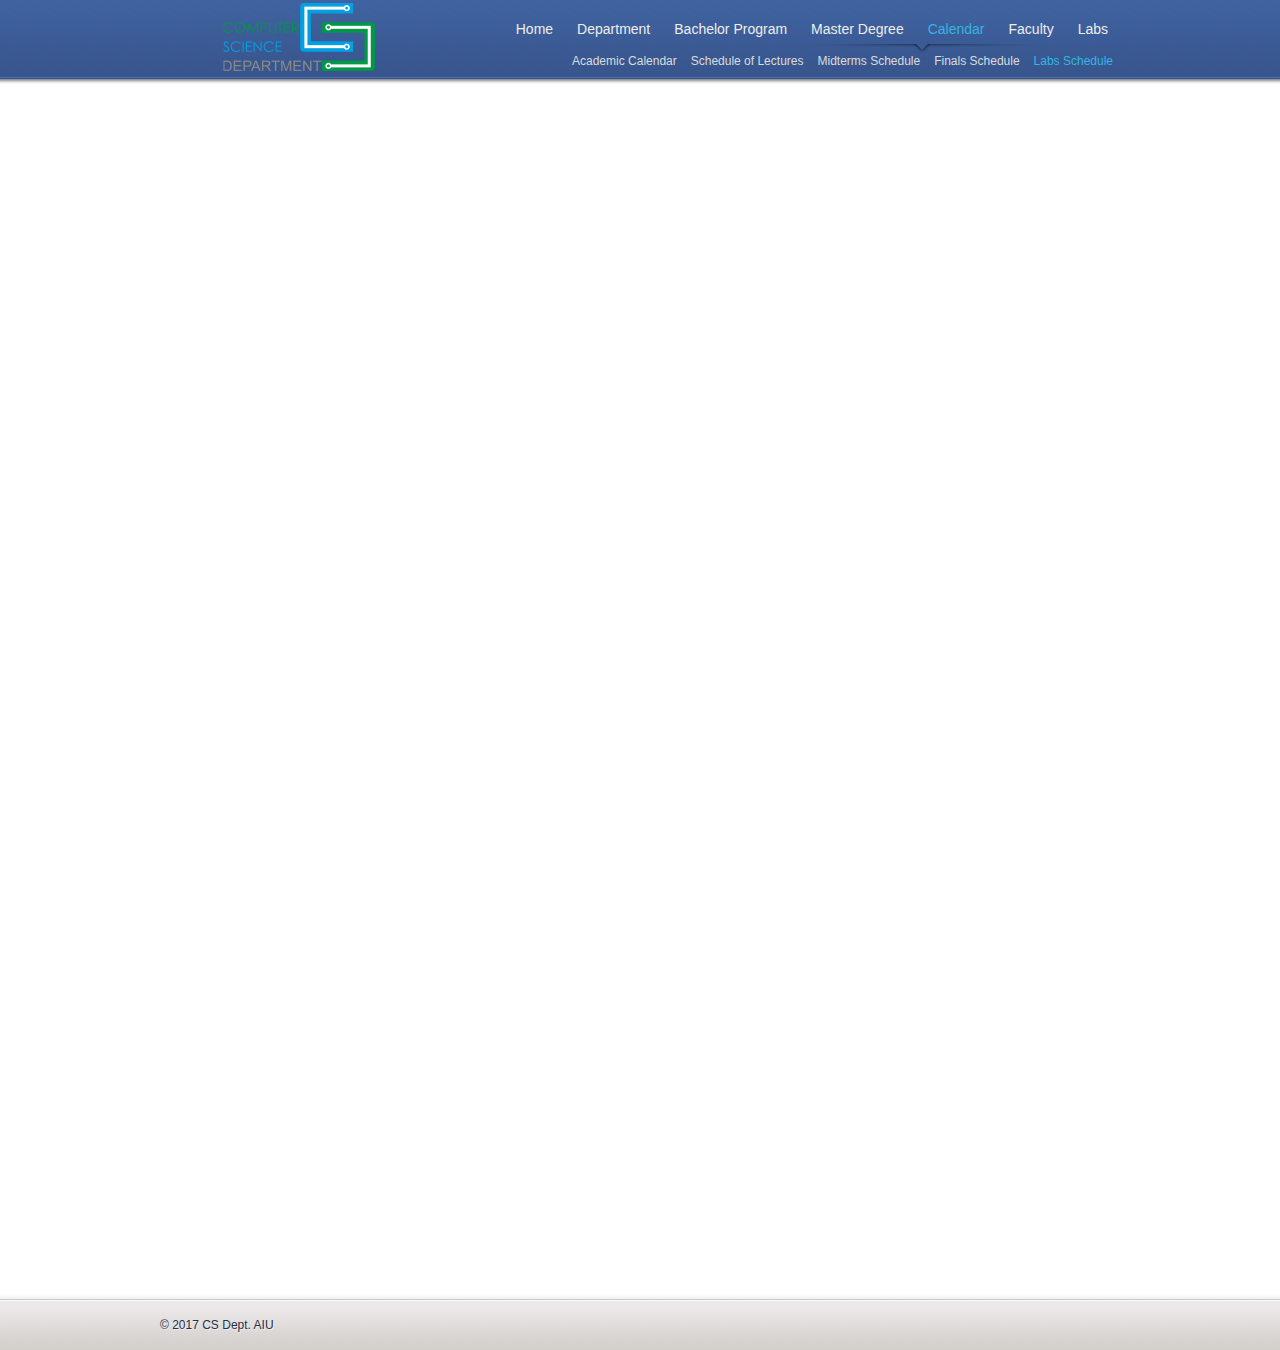
<file: calendar/labs.html>
<!DOCTYPE html>

<html>

<head lang="en">

	<meta charset="UTF-8">
	<meta http-equiv="content-type" content="text/html; charset=utf-8" />
	<title>Labs Schedule | CS AIU</title>

	<link rel="stylesheet" type="text/css" href="../css/reset.css" />
	<link rel="stylesheet" type="text/css" href="../css/text.css" />
	<link rel="stylesheet" type="text/css" href="../css/960.css" />
	<link rel="stylesheet" type="text/css" href="../css/style.css" />

</head>

<body>

	<div id="container">

	<!-- HEADER -->
	<div id="header-wrap">
		<div id="header" class="container_16">
			<div id="logo" class="grid_5">
				<img alt="Computer Science Department" src="../images/logo.png" />
			</div>

			<!--Navigation-->
			<div id="nav" class="grid_11">
				<ul>
					<li><a href="../index.html">Home</a></li>
					<li>
						<a href="javascript:void(0)">Department</a>
						<ul id="department">
							<li><a href="../department/news.html">News</a></li>
							<li><a href="../department/developments.html">Developments</a></li>
							<li><a href="http://ic.iaau.edu.kg" target="_blank">Exchange Programs</a></li>
							<li><a href="../department/prospective-students.html">Prospective Students</a></li>
							<li><a href="../department/alumni.html">Alumni</a></li>
							<li><a href="../department/contact-us.html" >Contact Us</a></li>
							<li><a href="../department/info.html" >Info</a></li>
						</ul>
					</li>
					<li>
						<a href="javascript:void(0)">Bachelor Program</a>
						<ul id="program">
							<li><a href="../program/courses.html">Courses</a></li>
							<li><a href="../program/research.html">Research</a></li>
							<li><a href="../program/degree-guide.html">Degree Guide</a></li>
							<li><a href="../program/recent-diplomas.html">Recent Diplomas</a></li>
							<li><a href="../program/exam_rules.html">Exam Rules</a></li>
							<li><a href="../program/admission.html">Admission</a></li>
							<li><a href="../program/faq.html">FAQ</a></li>
						</ul>
					</li>
					<li>
						<a href="javascript:void(0)">Master Degree</a>
						<ul id="master">
                            <li><a href="../grad/overview.html">Overview</a></li>
                            <li><a href="../grad/grad-courses.html">Courses</a></li>
                            <li><a href="../grad/grad-research.html">Graduate Research</a></li>
                            <li><a href="../grad/grad-admission.html">Admission</a></li>
                        </ul>
					</li>
					<li>
						<a href="javascript:void(0)" >Calendar</a>
						<ul id="calendar">
							<li><a href="http://iaau.edu.kg/view/public/pages/page.xhtml;jsessionid=TCIdhbOa1D1eOGAldtBq-N1i_kOX5KHgKE593l4n.sites?id=281" target="_blank">Academic Calendar</a></li>
							<li><a href="../calendar/schedule-of-lectures.html">Schedule of Lectures</a></li>
							<li><a href="../calendar/midterms.html">Midterms Schedule</a></li>
							<li><a href="../calendar/finals.html">Finals Schedule</a></li>
							<li><a href="../calendar/labs.html">Labs Schedule</a></li>
						</ul>
					</li>
					<li>
						<a href="../faculty/faculty.html">Faculty</a>
					</li>
					<li>
						<a href="../labs/labs.html">Labs</a>
						<ul id="labs">
							<li><a href="http://its.iaau.edu.kg/policies/lab-rules.html" target="_blank">Policy &amp;
								Regulations</a></li>
							<li><a href="../labs/software.html">Software</a></li>
							<li><a href="../department/contact-us.html">Contacts</a></li>
						</ul>
					</li>
				</ul>
			</div>
		</div>
	</div>

	<!-- CONTENT -->
	<div id="wrap-content">
		
	</div>
	<!-- END OF CONTENT -->

	<!-- FOOTER -->
	<div id="footer-wrap">

		<div id="footer" class="container_12">

			<p class="f-left">&copy; 2017 CS Dept. AIU</p>

		</div>

	</div>
	<!-- END OF FOOTER -->
</div>

	<!-- JAVASCRIPT -->
	<script type="text/javascript" src="../js/jquery-1.9.1.min.js"></script>
	<script type="text/javascript" src="../js/jquery.accordion.js"></script>
	<script type="text/javascript" src="../js/jquery.easing.1.3.js"></script>
	<script type="text/javascript" src="../js/highlight.js"></script>

	<script type="text/javascript">
		$(function() {

			$('#st-accordion').accordion();

		});

		$('table tbody tr:nth-child(odd)').addClass('odd');
		$('table tbody tr:nth-child(even)').addClass('even');
	</script>

	<!--Google-->
	<script>
		  (function(i,s,o,g,r,a,m){i['GoogleAnalyticsObject']=r;i[r]=i[r]||function(){
		  (i[r].q=i[r].q||[]).push(arguments)},i[r].l=1*new Date();a=s.createElement(o),
		  m=s.getElementsByTagName(o)[0];a.async=1;a.src=g;m.parentNode.insertBefore(a,m)
		  })(window,document,'script','//www.google-analytics.com/analytics.js','ga');

		  ga('create', 'UA-46202546-1', 'iaau.edu.kg');
		  ga('send', 'pageview');
	</script>

</body>

</html>
</file>
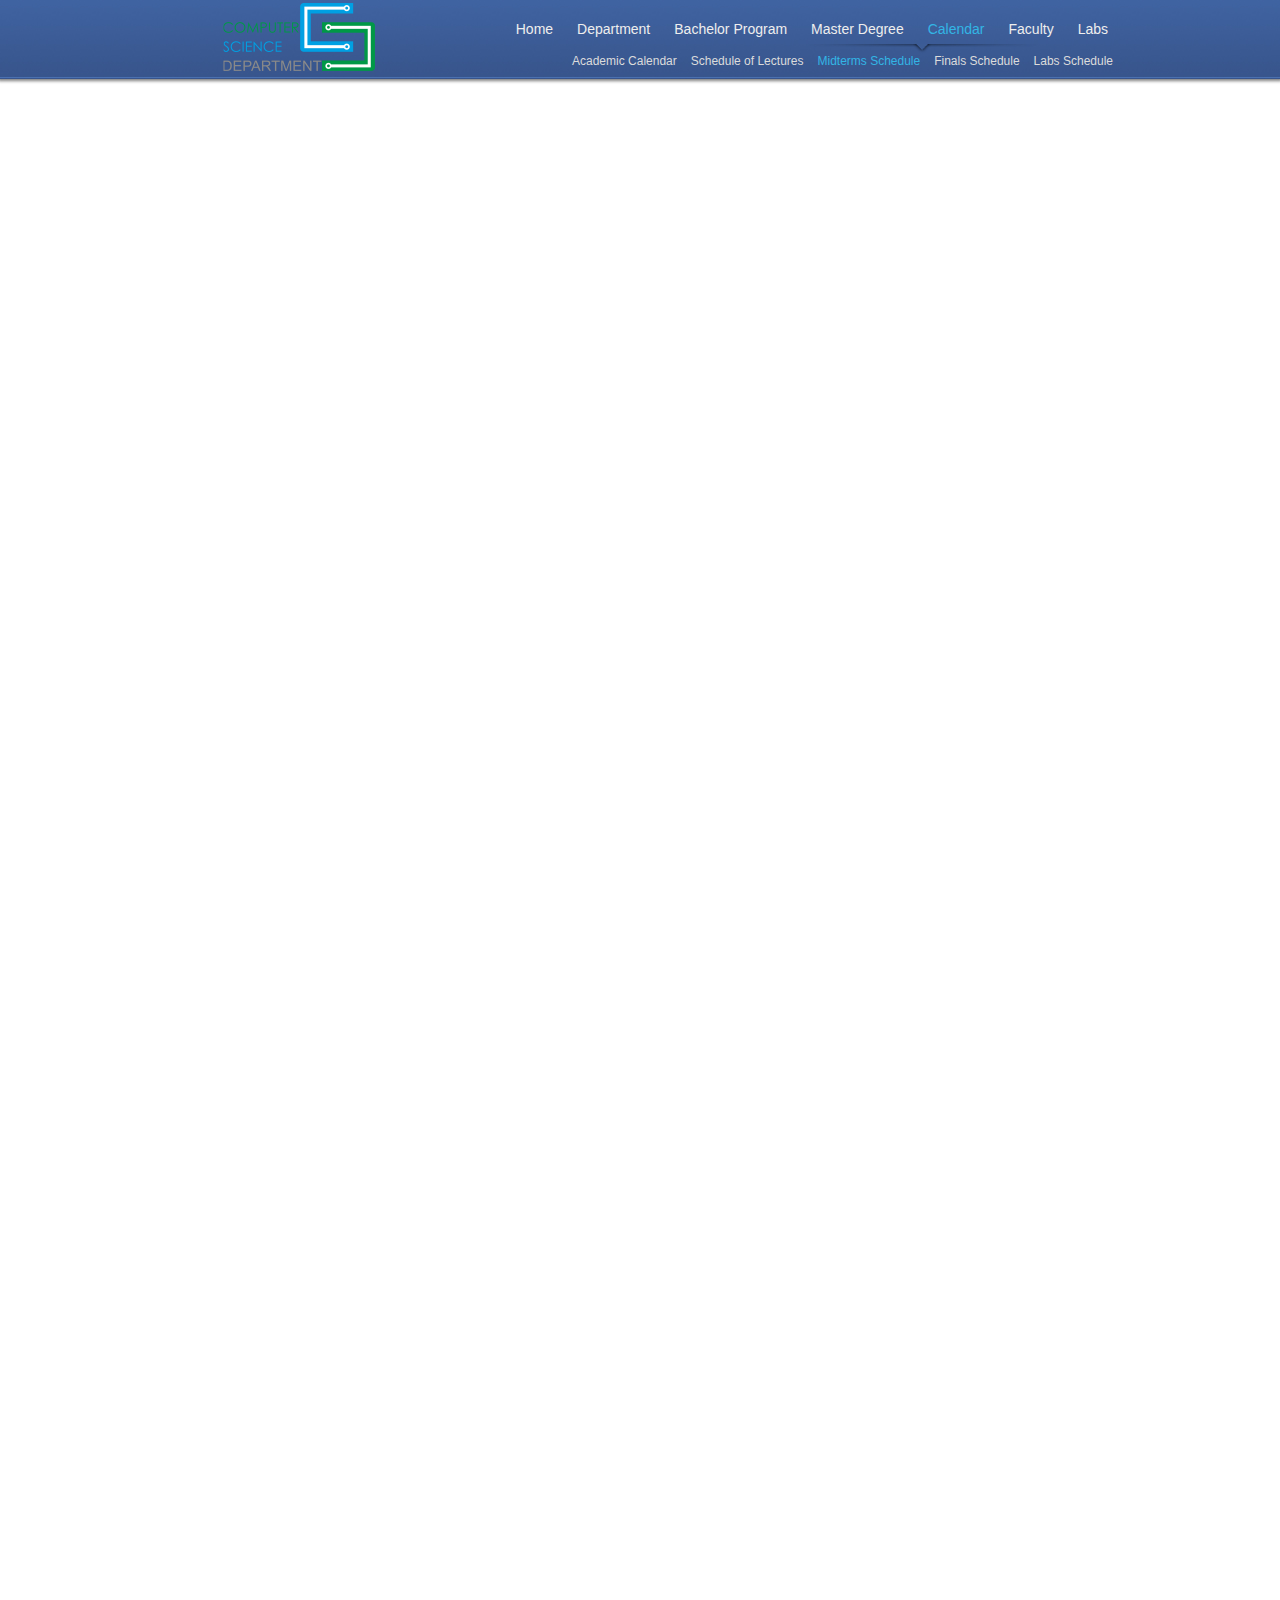
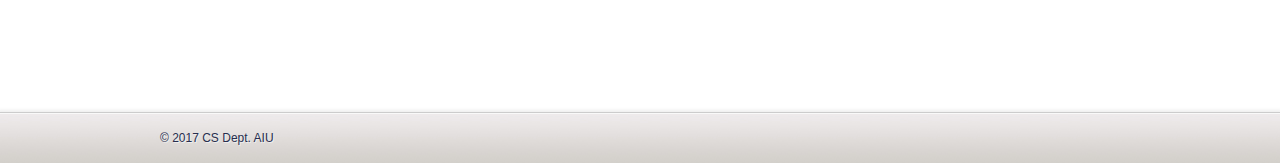
<file: calendar/midterms.html>
<!DOCTYPE html>

<html>

<head lang="en">

	<meta charset="UTF-8">
	<meta http-equiv="content-type" content="text/html; charset=utf-8" />
	<title>Midterms | CS AIU</title>

	<link rel="stylesheet" type="text/css" href="../css/reset.css" />
	<link rel="stylesheet" type="text/css" href="../css/text.css" />
	<link rel="stylesheet" type="text/css" href="../css/960.css" />
	<link rel="stylesheet" type="text/css" href="../css/style.css" />

</head>

<body>

	<div id="container">

		<!-- HEADER -->
		<div id="header-wrap">
		<div id="header" class="container_16">
			<div id="logo" class="grid_5">
				<img alt="Computer Science Department" src="../images/logo.png" />
			</div>

			<!--Navigation-->
			<div id="nav" class="grid_11">
				<ul>
					<li><a href="../index.html">Home</a></li>
					<li>
						<a href="javascript:void(0)">Department</a>
						<ul id="department">
							<li><a href="../department/news.html">News</a></li>
							<li><a href="../department/developments.html">Developments</a></li>
							<li><a href="http://ic.iaau.edu.kg" target="_blank">Exchange Programs</a></li>
							<li><a href="../department/prospective-students.html">Prospective Students</a></li>
							<li><a href="../department/alumni.html">Alumni</a></li>
							<li><a href="../department/contact-us.html" >Contact Us</a></li>
							<li><a href="../department/info.html" >Info</a></li>
						</ul>
					</li>
					<li>
						<a href="javascript:void(0)">Bachelor Program</a>
						<ul id="program">
							<li><a href="../program/courses.html">Courses</a></li>
							<li><a href="../program/research.html">Research</a></li>
							<li><a href="../program/degree-guide.html">Degree Guide</a></li>
							<li><a href="../program/recent-diplomas.html">Recent Diplomas</a></li>
							<li><a href="../program/exam_rules.html">Exam Rules</a></li>
							<li><a href="../program/admission.html">Admission</a></li>
							<li><a href="../program/faq.html">FAQ</a></li>
						</ul>
					</li>
					<li>
						<a href="javascript:void(0)">Master Degree</a>
						<ul id="master">
                            <li><a href="../grad/overview.html">Overview</a></li>
                            <li><a href="../grad/grad-courses.html">Courses</a></li>
                            <li><a href="../grad/grad-research.html">Graduate Research</a></li>
                            <li><a href="../grad/grad-admission.html">Admission</a></li>
                        </ul>
					</li>
					<li>
						<a href="javascript:void(0)" >Calendar</a>
						<ul id="calendar">
							<li><a href="http://iaau.edu.kg/view/public/pages/page.xhtml;jsessionid=TCIdhbOa1D1eOGAldtBq-N1i_kOX5KHgKE593l4n.sites?id=281" target="_blank">Academic Calendar</a></li>
							<li><a href="../calendar/schedule-of-lectures.html">Schedule of Lectures</a></li>
							<li><a href="../calendar/midterms.html">Midterms Schedule</a></li>
							<li><a href="../calendar/finals.html">Finals Schedule</a></li>
							<li><a href="../calendar/labs.html">Labs Schedule</a></li>
						</ul>
					</li>
					<li>
						<a href="../faculty/faculty.html">Faculty</a>
					</li>
					<li>
						<a href="../labs/labs.html">Labs</a>
						<ul id="labs">
							<li><a href="http://its.iaau.edu.kg/policies/lab-rules.html" target="_blank">Policy &amp;
								Regulations</a></li>
							<li><a href="../labs/software.html">Software</a></li>
							<li><a href="../department/contact-us.html">Contacts</a></li>
						</ul>
					</li>
				</ul>
			</div>
		</div>
	</div>

		<!-- CONTENT -->
		<div id="wrap-content">
			<div id="content" class="container_12">
                <iframe width='1068' height='1600' frameborder='0' src="https://docs.google.com/spreadsheets/d/17uojWxnj6dpATBBsdfndOIYhj7id46QTI_tTszR5gb4/pubhtml?gid=157992629&amp;single=true&amp;widget=true&amp;headers=false"></iframe>
		    </div>
        </div>
                <!--<div id="st-accordion" class="st-accordion grid_12">
						<ul id="schedule">
							<li></li>
						</ul>
					</div>-->
		<!-- END OF CONTENT -->
	
		<!-- FOOTER -->
		<div id="footer-wrap" >

			<div id="footer" class="container_12">

				<p class="f-left">&copy; 2017 CS Dept. AIU</p>

			</div>

		</div>
		<!-- END OF FOOTER -->
	</div>

	<!-- JAVASCRIPT -->
	<script type="text/javascript" src="../js/jquery-1.9.1.min.js"></script>
	<script type="text/javascript" src="../js/jquery.accordion.js"></script>
	<script type="text/javascript" src="../js/jquery.easing.1.3.js"></script>
	<script type="text/javascript" src="../js/highlight.js"></script>

	<script type="text/javascript">
			$(function() {

				$('#st-accordion').accordion();

			});

			$('table tbody tr:nth-child(odd)').addClass('odd');
			$('table tbody tr:nth-child(even)').addClass('even');
		</script>

	<!--Google-->
	<script>
			  (function(i,s,o,g,r,a,m){i['GoogleAnalyticsObject']=r;i[r]=i[r]||function(){
			  (i[r].q=i[r].q||[]).push(arguments)},i[r].l=1*new Date();a=s.createElement(o),
			  m=s.getElementsByTagName(o)[0];a.async=1;a.src=g;m.parentNode.insertBefore(a,m)
			  })(window,document,'script','//www.google-analytics.com/analytics.js','ga');

			  ga('create', 'UA-46202546-1', 'iaau.edu.kg');
			  ga('send', 'pageview');
		</script>
</body>

</html>
</file>
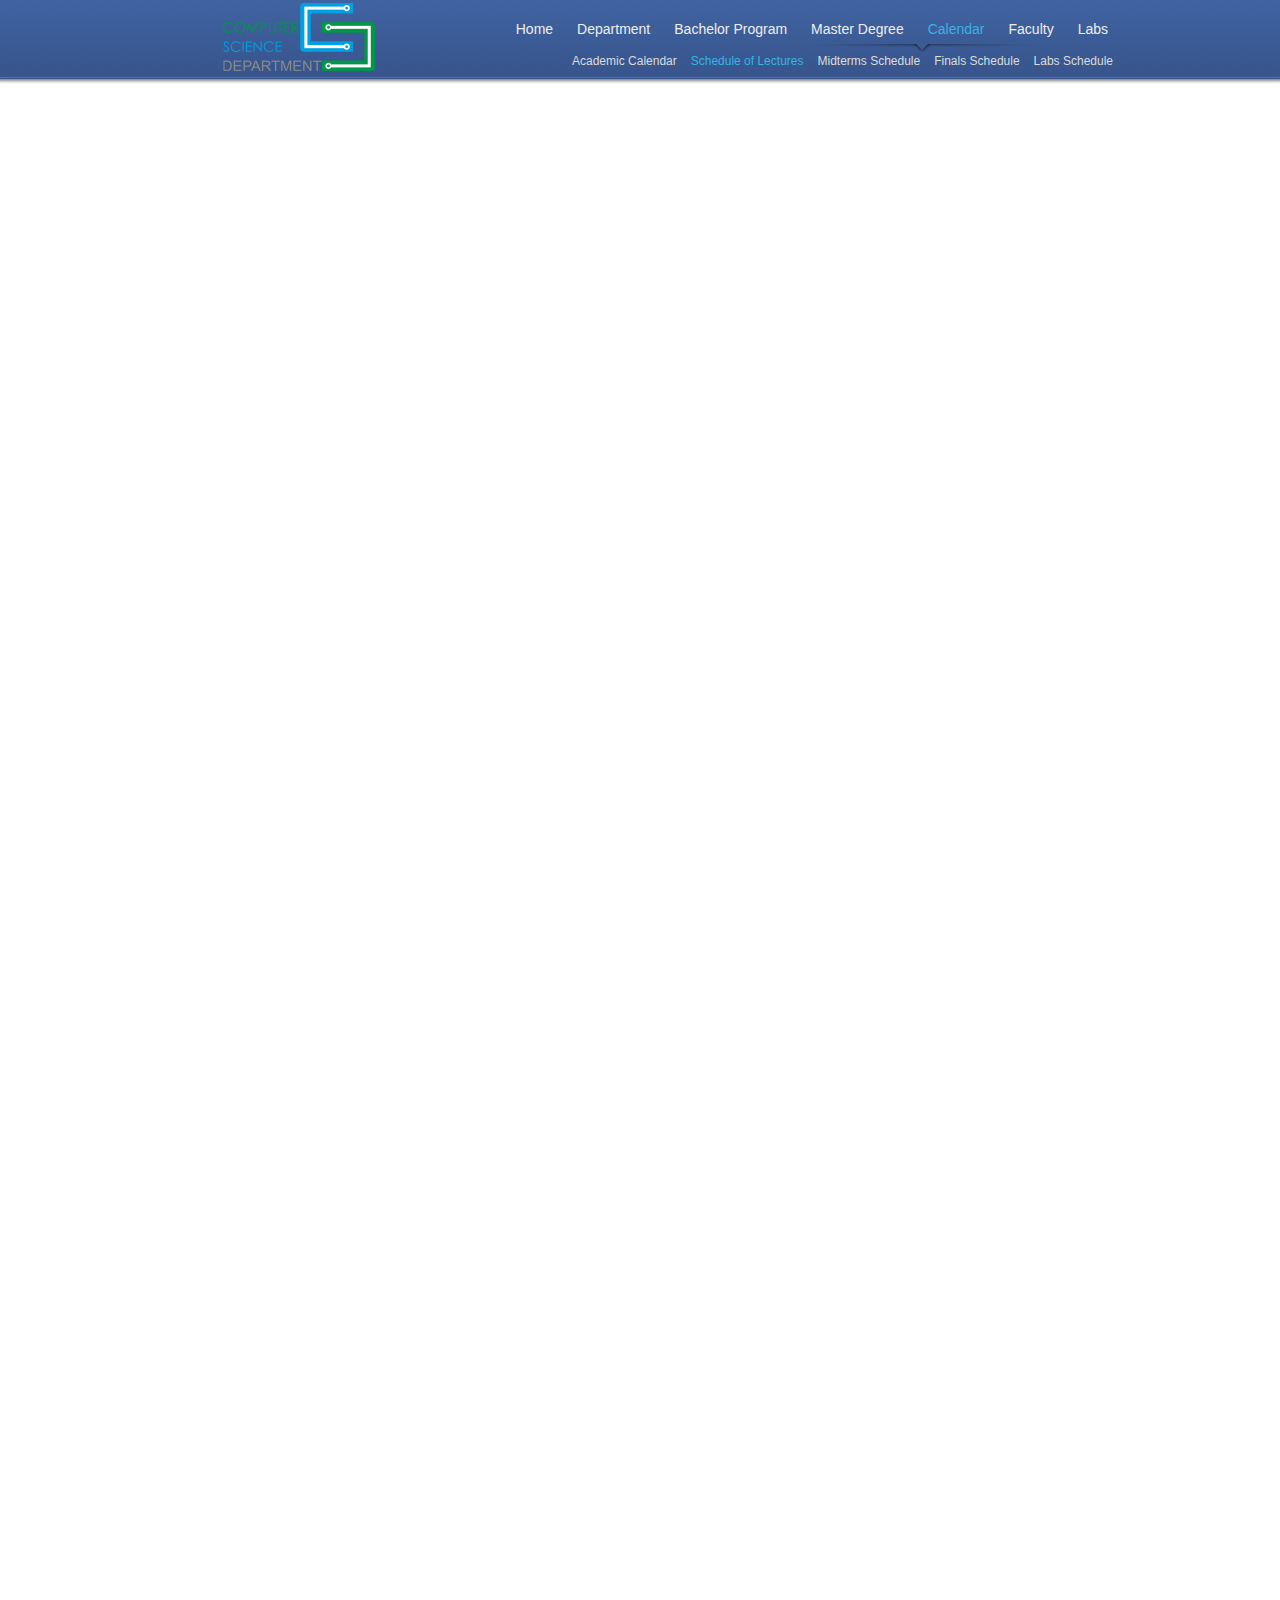
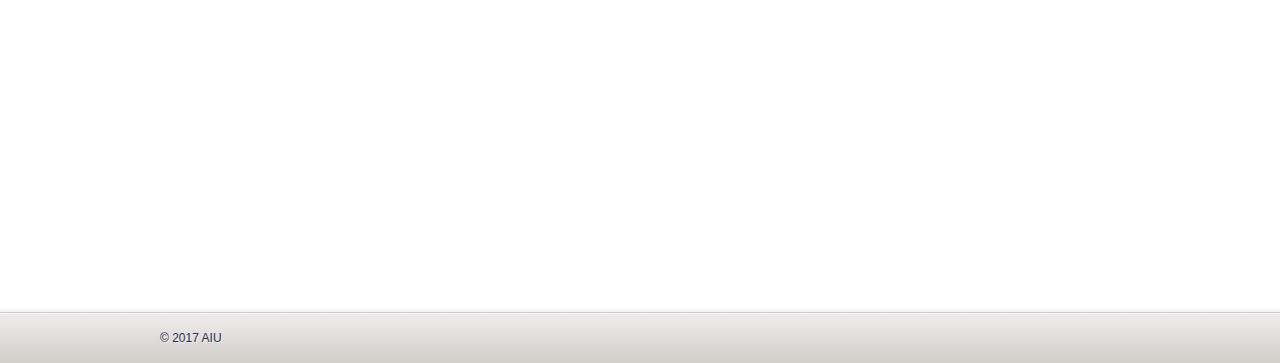
<file: calendar/schedule-of-lectures.html>
<!DOCTYPE html>

<html>

<head lang="en">

    <meta charset="UTF-8">
    <meta http-equiv="content-type" content="text/html; charset=utf-8" />
    <title>Class Schedule | CS AIU</title>

    <link rel="stylesheet" type="text/css" href="../css/reset.css" />
    <link rel="stylesheet" type="text/css" href="../css/text.css" />
    <link rel="stylesheet" type="text/css" href="../css/960.css" />
    <link rel="stylesheet" type="text/css" href="../css/style.css" />

</head>

<body>

    <div id="container">

        <!-- HEADER -->
        <div id="header-wrap">
            <div id="header" class="container_16">
                <div id="logo" class="grid_5">
                    <img alt="Computer Science Department" src="../images/logo.png" />
                </div>

                <!--Navigation-->
                <div id="nav" class="grid_11">
                    <ul>
                        <li><a href="../index.html">Home</a></li>
                        <li>
                            <a href="javascript:void(0)">Department</a>
                            <ul id="department">
                                <li><a href="../department/news.html">News</a></li>
                                <li><a href="../department/developments.html">Developments</a></li>
                                <li><a href="http://ic.iaau.edu.kg" target="_blank">Exchange Programs</a></li>
                                <li><a href="../department/prospective-students.html">Prospective Students</a></li>
                                <li><a href="../department/alumni.html">Alumni</a></li>
                                <li><a href="../department/contact-us.html" >Contact Us</a></li>
                                <li><a href="../department/info.html" >Info</a></li>
                            </ul>
                        </li>
                        <li>
                            <a href="javascript:void(0)">Bachelor Program</a>
                            <ul id="program">
                                <li><a href="../program/courses.html">Courses</a></li>
                                <li><a href="../program/research.html">Research</a></li>
                                <li><a href="../program/degree-guide.html">Degree Guide</a></li>
                                <li><a href="../program/recent-diplomas.html">Recent Diplomas</a></li>
                                <li><a href="../program/exam_rules.html">Exam Rules</a></li>
                                <li><a href="../program/admission.html">Admission</a></li>
                                <li><a href="../program/faq.html">FAQ</a></li>
                            </ul>
                        </li>
                        <li>
                            <a href="javascript:void(0)">Master Degree</a>
                            <ul id="master">
                            <li><a href="../grad/overview.html">Overview</a></li>
                            <li><a href="../grad/grad-courses.html">Courses</a></li>
                            <li><a href="../grad/grad-research.html">Graduate Research</a></li>
                            <li><a href="../grad/grad-admission.html">Admission</a></li>
                        </ul>
                        </li>
                        <li>
                            <a href="javascript:void(0)" >Calendar</a>
                            <ul id="calendar">
                                <li><a href="http://iaau.edu.kg/view/public/pages/page.xhtml;jsessionid=TCIdhbOa1D1eOGAldtBq-N1i_kOX5KHgKE593l4n.sites?id=281" target="_blank">Academic Calendar</a></li>
                                <li><a href="../calendar/schedule-of-lectures.html">Schedule of Lectures</a></li>
                                <li><a href="../calendar/midterms.html">Midterms Schedule</a></li>
                                <li><a href="../calendar/finals.html">Finals Schedule</a></li>
                                <li><a href="../calendar/labs.html">Labs Schedule</a></li>
                            </ul>
                        </li>
                        <li>
                            <a href="../faculty/faculty.html">Faculty</a>
                        </li>
                        <li>
                            <a href="../labs/labs.html">Labs</a>
                            <ul id="labs">
                                <li><a href="http://its.iaau.edu.kg/policies/lab-rules.html" target="_blank">Policy &amp;
                                    Regulations</a></li>
                                <li><a href="../labs/software.html">Software</a></li>
                                <li><a href="../department/contact-us.html">Contacts</a></li>
                            </ul>
                        </li>
                    </ul>
                </div>
            </div>
        </div>
        <!-- CONTENT -->
        <div id="wrap-content">

        <div id="content" class="container_12">
            <iframe width='1475' height='1800' frameborder='0' src='https://docs.google.com/spreadsheets/d/1bUVQTZo9ecq7GHSVKKsqKctbwGkfD9CFYGJnQY2eyVg/pubhtml?gid=96985834&single=true'>
            </iframe>
        </div>
    </div>
        <!-- END OF CONTENT -->

        <!-- FOOTER -->
        <div id="footer-wrap" >

            <div id="footer" class="container_12">

                <p class="f-left">&copy; 2017 AIU</p>

            </div>

        </div>
        <!-- END OF FOOTER -->

    </div>

	<!-- JAVASCRIPT -->

	<script type="text/javascript" src="../js/jquery-1.9.1.min.js"></script>
	<script type="text/javascript" src="../js/jquery.accordion.js"></script>
	<script type="text/javascript" src="../js/jquery.easing.1.3.js"></script>
	<script type="text/javascript" src="../js/highlight.js"></script>
	
	<script type="text/javascript">
		$(function() {
		
			$('#st-accordion').accordion();
			
		});

		$('table tbody tr:nth-child(odd)').addClass('odd');
		$('table tbody tr:nth-child(even)').addClass('even');
	</script>

	<!--Google-->
	<script>
		  (function(i,s,o,g,r,a,m){i['GoogleAnalyticsObject']=r;i[r]=i[r]||function(){
		  (i[r].q=i[r].q||[]).push(arguments)},i[r].l=1*new Date();a=s.createElement(o),
		  m=s.getElementsByTagName(o)[0];a.async=1;a.src=g;m.parentNode.insertBefore(a,m)
		  })(window,document,'script','//www.google-analytics.com/analytics.js','ga');

		  ga('create', 'UA-46202546-1', 'iaau.edu.kg');
		  ga('send', 'pageview');
	</script>
	
</body>

</html>
</file>
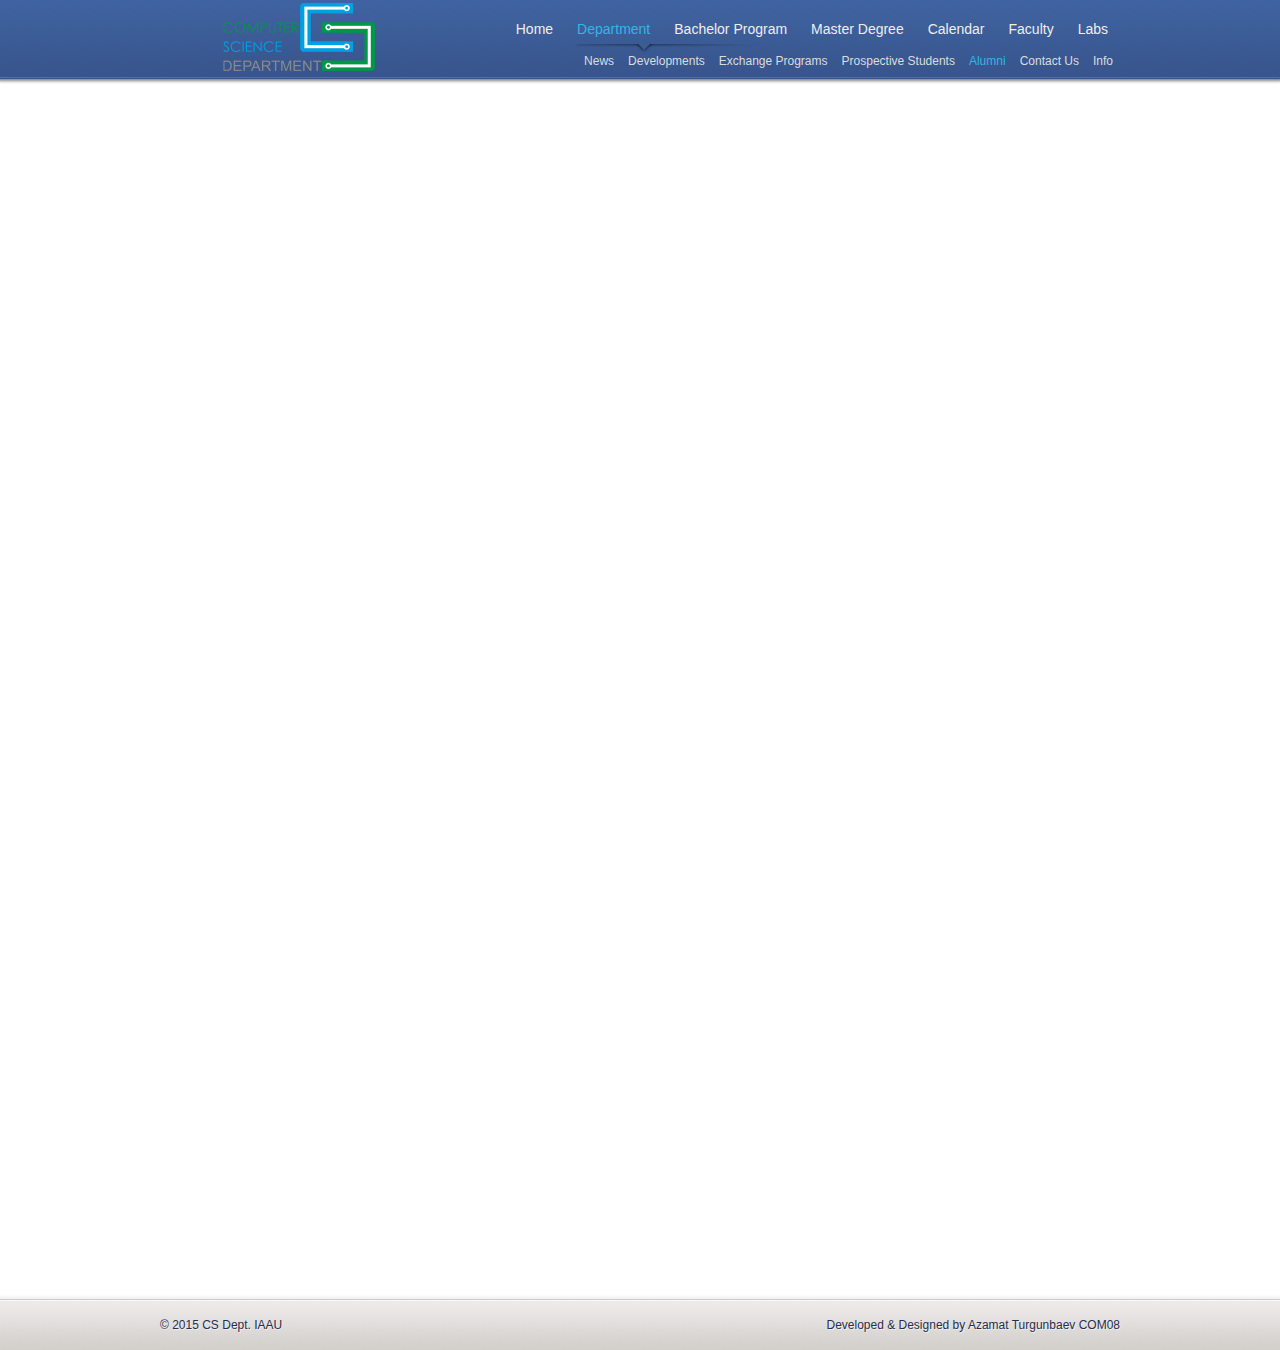
<file: department/alumni.html>
<!DOCTYPE html>

<html>

<head lang="en">

    <meta charset="UTF-8">
    <meta http-equiv="content-type" content="text/html; charset=utf-8" />
    <title>Alumni | CS AIU</title>

    <link rel="stylesheet" type="text/css" href="../css/reset.css" />
    <link rel="stylesheet" type="text/css" href="../css/text.css" />
    <link rel="stylesheet" type="text/css" href="../css/960.css" />
    <link rel="stylesheet" type="text/css" href="../css/style.css" />

</head>

<body>

    <div id="container">

        <!-- HEADER -->
        <div id="header-wrap">
        <div id="header" class="container_16">
            <div id="logo" class="grid_5">
                <img alt="Computer Science Department" src="../images/logo.png" />
            </div>

            <!--Navigation-->
            <div id="nav" class="grid_11">
                <ul>
                    <li><a href="../index.html">Home</a></li>
                    <li>
                        <a href="javascript:void(0)">Department</a>
                        <ul id="department">
                            <li><a href="../department/news.html">News</a></li>
                            <li><a href="../department/developments.html">Developments</a></li>
                            <li><a href="http://ic.iaau.edu.kg" target="_blank">Exchange Programs</a></li>
                            <li><a href="../department/prospective-students.html">Prospective Students</a></li>
                            <li><a href="../department/alumni.html">Alumni</a></li>
                            <li><a href="../department/contact-us.html" >Contact Us</a></li>
                            <li><a href="../department/info.html" >Info</a></li>
                        </ul>
                    </li>
                    <li>
                        <a href="javascript:void(0)">Bachelor Program</a>
                        <ul id="program">
                            <li><a href="../program/courses.html">Courses</a></li>
                            <li><a href="../program/research.html">Research</a></li>
                            <li><a href="../program/degree-guide.html">Degree Guide</a></li>
                            <li><a href="../program/recent-diplomas.html">Recent Diplomas</a></li>
                            <li><a href="../program/exam_rules.html">Exam Rules</a></li>
                            <li><a href="../program/admission.html">Admission</a></li>
                            <li><a href="../program/faq.html">FAQ</a></li>
                        </ul>
                    </li>
                    <li>
                        <a href="javascript:void(0)">Master Degree</a>
                        <ul id="master">
                            <li><a href="../grad/overview.html">Overview</a></li>
                            <li><a href="../grad/grad-courses.html">Courses</a></li>
                            <li><a href="../grad/grad-research.html">Graduate Research</a></li>
                            <li><a href="../grad/grad-admission.html">Admission</a></li>
                        </ul>
                    </li>
                    <li>
                        <a href="javascript:void(0)" >Calendar</a>
                        <ul id="calendar">
                            <li><a href="http://iaau.edu.kg/view/public/pages/page.xhtml;jsessionid=TCIdhbOa1D1eOGAldtBq-N1i_kOX5KHgKE593l4n.sites?id=281" target="_blank">Academic Calendar</a></li>
                            <li><a href="../calendar/schedule-of-lectures.html">Schedule of Lectures</a></li>
                            <li><a href="../calendar/midterms.html">Midterms Schedule</a></li>
                            <li><a href="../calendar/finals.html">Finals Schedule</a></li>
                            <li><a href="../calendar/labs.html">Labs Schedule</a></li>
                        </ul>
                    </li>
                    <li>
                        <a href="../faculty/faculty.html">Faculty</a>
                    </li>
                    <li>
                        <a href="../labs/labs.html">Labs</a>
                        <ul id="labs">
                            <li><a href="http://its.iaau.edu.kg/policies/lab-rules.html" target="_blank">Policy &amp;
                                Regulations</a></li>
                            <li><a href="../labs/software.html">Software</a></li>
                            <li><a href="../department/contact-us.html">Contacts</a></li>
                        </ul>
                    </li>
                </ul>
            </div>
        </div>
    </div>

        <!-- CONTENT -->
        <div id="wrap-content">
	
<div id="content" class="container_16">
</div>

</div>
        <!-- END OF CONTENT -->

        <!-- FOOTER -->
        <div id="footer-wrap" >

            <div id="footer" class="container_12">

                <p class="f-left">&copy; 2015 CS Dept. IAAU</p>
                <p class="f-right">Developed & Designed by Azamat Turgunbaev COM08</p>


            </div>

        </div>
        <!-- END OF FOOTER -->

    </div>

	<script type="text/javascript" src="../js/jquery-1.9.1.min.js"></script>	
	<script type="text/javascript" src="../js/highlight.js"></script>
	
	<!--Google-->
	<script>
		  (function(i,s,o,g,r,a,m){i['GoogleAnalyticsObject']=r;i[r]=i[r]||function(){
		  (i[r].q=i[r].q||[]).push(arguments)},i[r].l=1*new Date();a=s.createElement(o),
		  m=s.getElementsByTagName(o)[0];a.async=1;a.src=g;m.parentNode.insertBefore(a,m)
		  })(window,document,'script','//www.google-analytics.com/analytics.js','ga');

		  ga('create', 'UA-46202546-1', 'iaau.edu.kg');
		  ga('send', 'pageview');
	</script>
	
</body>

</html>
</file>
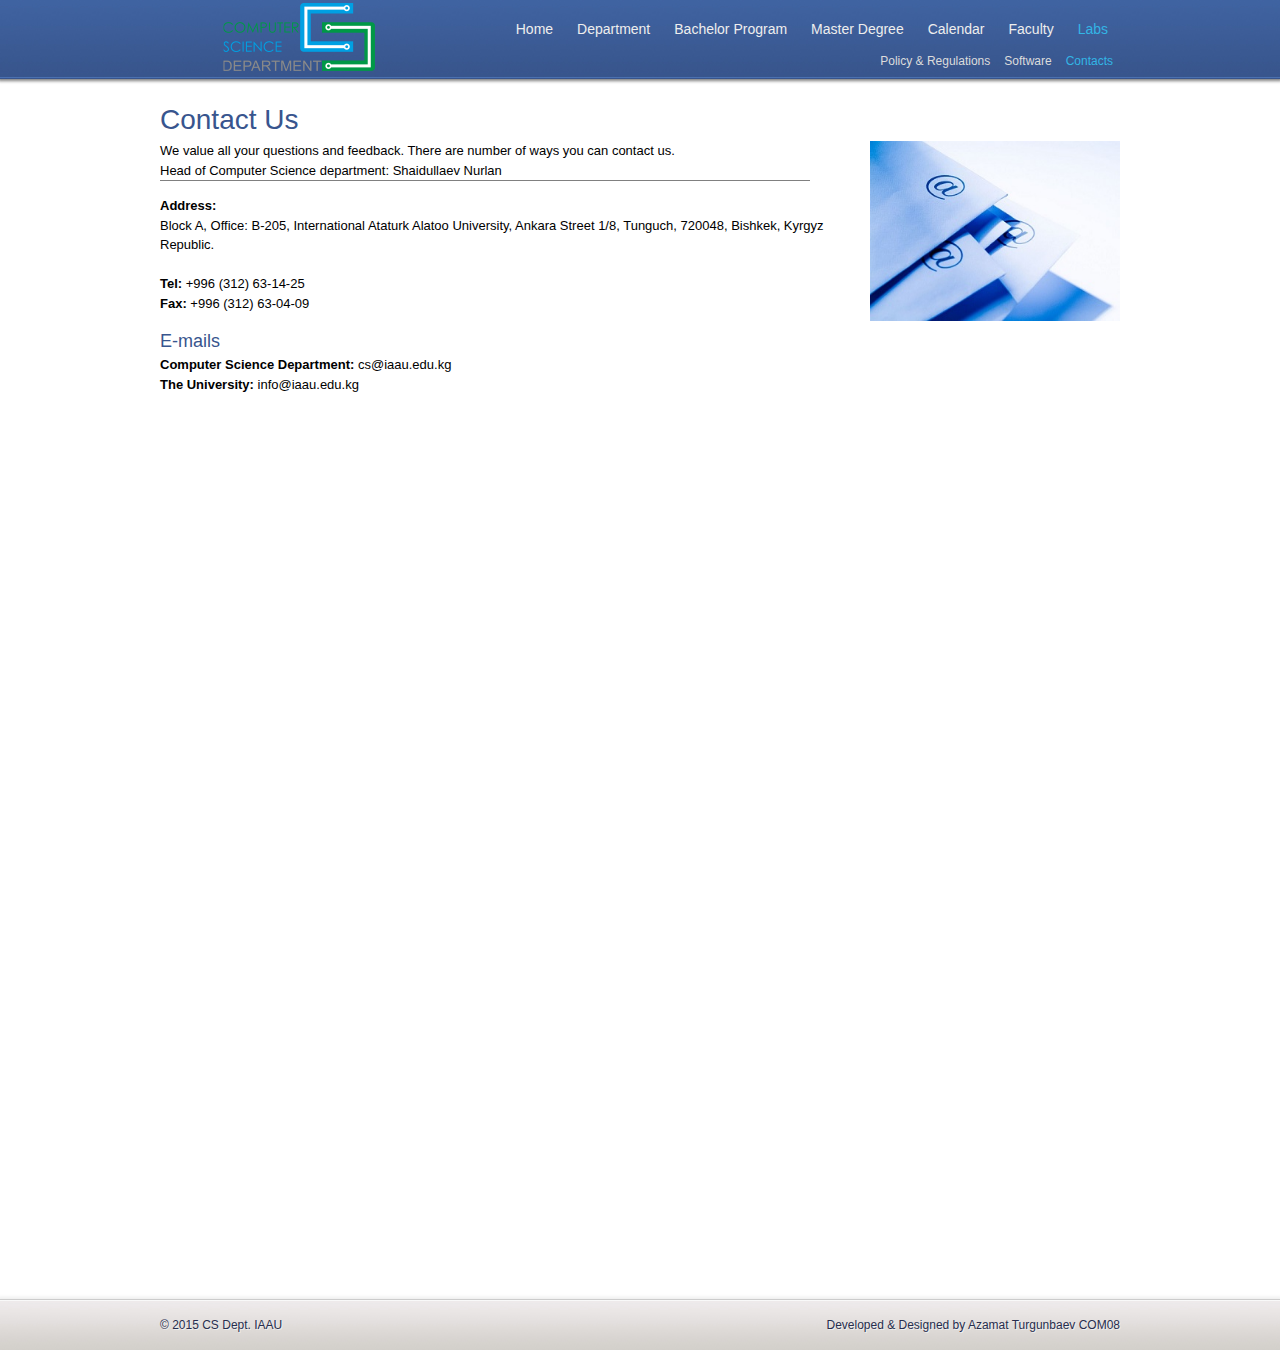
<file: department/contact-us.html>
<!DOCTYPE html>

<html>

<head lang="en">

    <meta charset="UTF-8">
    <meta http-equiv="content-type" content="text/html; charset=utf-8" />
    <title> Contact US | CS AIU</title>

    <link rel="stylesheet" type="text/css" href="../css/reset.css" />
    <link rel="stylesheet" type="text/css" href="../css/text.css" />
    <link rel="stylesheet" type="text/css" href="../css/960.css" />
    <link rel="stylesheet" type="text/css" href="../css/style.css" />

</head>

<body>

    <div id="container">

        <!-- HEADER -->
        <div id="header-wrap">
        <div id="header" class="container_16">
            <div id="logo" class="grid_5">
                <img alt="Computer Science Department" src="../images/logo.png" />
            </div>

            <!--Navigation-->
            <div id="nav" class="grid_11">
                <ul>
                    <li><a href="../index.html">Home</a></li>
                    <li>
                        <a href="javascript:void(0)">Department</a>
                        <ul id="department">
                            <li><a href="../department/news.html">News</a></li>
                            <li><a href="../department/developments.html">Developments</a></li>
                            <li><a href="http://ic.iaau.edu.kg" target="_blank">Exchange Programs</a></li>
                            <li><a href="../department/prospective-students.html">Prospective Students</a></li>
                            <li><a href="../department/alumni.html">Alumni</a></li>
                            <li><a href="../department/contact-us.html" >Contact Us</a></li>
                            <li><a href="../department/info.html" >Info</a></li>
                        </ul>
                    </li>
                    <li>
                        <a href="javascript:void(0)">Bachelor Program</a>
                        <ul id="program">
                            <li><a href="../program/courses.html">Courses</a></li>
                            <li><a href="../program/research.html">Research</a></li>
                            <li><a href="../program/degree-guide.html">Degree Guide</a></li>
                            <li><a href="../program/recent-diplomas.html">Recent Diplomas</a></li>
                            <li><a href="../program/exam_rules.html">Exam Rules</a></li>
                            <li><a href="../program/admission.html">Admission</a></li>
                            <li><a href="../program/faq.html">FAQ</a></li>
                        </ul>
                    </li>
                    <li>
                        <a href="javascript:void(0)">Master Degree</a>
                        <ul id="master">
                            <li><a href="../grad/overview.html">Overview</a></li>
                            <li><a href="../grad/grad-courses.html">Courses</a></li>
                            <li><a href="../grad/grad-research.html">Graduate Research</a></li>
                            <li><a href="../grad/grad-admission.html">Admission</a></li>
                        </ul>
                    </li>
                    <li>
                        <a href="javascript:void(0)" >Calendar</a>
                        <ul id="calendar">
                            <li><a href="http://iaau.edu.kg/view/public/pages/page.xhtml;jsessionid=TCIdhbOa1D1eOGAldtBq-N1i_kOX5KHgKE593l4n.sites?id=281" target="_blank">Academic Calendar</a></li>
                            <li><a href="../calendar/schedule-of-lectures.html">Schedule of Lectures</a></li>
                            <li><a href="../calendar/midterms.html">Midterms Schedule</a></li>
                            <li><a href="../calendar/finals.html">Finals Schedule</a></li>
                            <li><a href="../calendar/labs.html">Labs Schedule</a></li>
                        </ul>
                    </li>
                    <li>
                        <a href="../faculty/faculty.html">Faculty</a>
                    </li>
                    <li>
                        <a href="../labs/labs.html">Labs</a>
                        <ul id="labs">
                            <li><a href="http://its.iaau.edu.kg/policies/lab-rules.html" target="_blank">Policy &amp;
                                Regulations</a></li>
                            <li><a href="../labs/software.html">Software</a></li>
                            <li><a href="../department/contact-us.html">Contacts</a></li>
                        </ul>
                    </li>
                </ul>
            </div>
        </div>
    </div>

        <!-- CONTENT -->
        <div id="wrap-content">
        <div id="content" class="container_16">
            <h1 align="left" style="font-size:28px;color:#38558e">Contact Us</h1>
            <img align="right" src="../images/contacts.jpg" style="height:180px;width:250px;" />
            <p> We value all your questions and feedback. There are number of ways you can contact us.<br>
            Head of Computer Science department: Shaidullaev Nurlan<br/></p>

            <hr align="center" color="grey" size="3" width="650"><br>
            <p>
                <strong>Address:</strong> <br>
                Block A, Office: B-205, International Ataturk Alatoo University, Ankara Street 1/8,
                Tunguch, 720048, Bishkek, Kyrgyz Republic.<br><br>
                <strong>Tel:</strong> +996 (312) 63-14-25<br>
                <strong>Fax:</strong> +996 (312) 63-04-09<br>
                </p><br>

            <h4 align="left" style="font-size:18px;color:#38558e">E-mails</h4>
            <p>
                <strong>Computer Science Department:</strong> cs@iaau.edu.kg<br>
                <strong>The University:</strong> info@iaau.edu.kg<br></p>
        </div>
    </div>
        <!-- END OF CONTENT -->

        <!-- FOOTER -->
        <div id="footer-wrap" >

            <div id="footer" class="container_12">

                <p class="f-left">&copy; 2015 CS Dept. IAAU</p>
                <p class="f-right">Developed & Designed by Azamat Turgunbaev COM08</p>


            </div>

        </div>
	    <!-- END OF FOOTER -->

    </div>

	<!-- Scripts -->
	<script type="text/javascript" src="../js/jquery-1.9.1.min.js"></script>	
	<script type="text/javascript" src="../js/highlight.js"></script>
	
	<!--Google-->
	<script>
		  (function(i,s,o,g,r,a,m){i['GoogleAnalyticsObject']=r;i[r]=i[r]||function(){
		  (i[r].q=i[r].q||[]).push(arguments)},i[r].l=1*new Date();a=s.createElement(o),
		  m=s.getElementsByTagName(o)[0];a.async=1;a.src=g;m.parentNode.insertBefore(a,m)
		  })(window,document,'script','//www.google-analytics.com/analytics.js','ga');

		  ga('create', 'UA-46202546-1', 'iaau.edu.kg');
		  ga('send', 'pageview');
	</script>
	
</body>

</html>
</file>
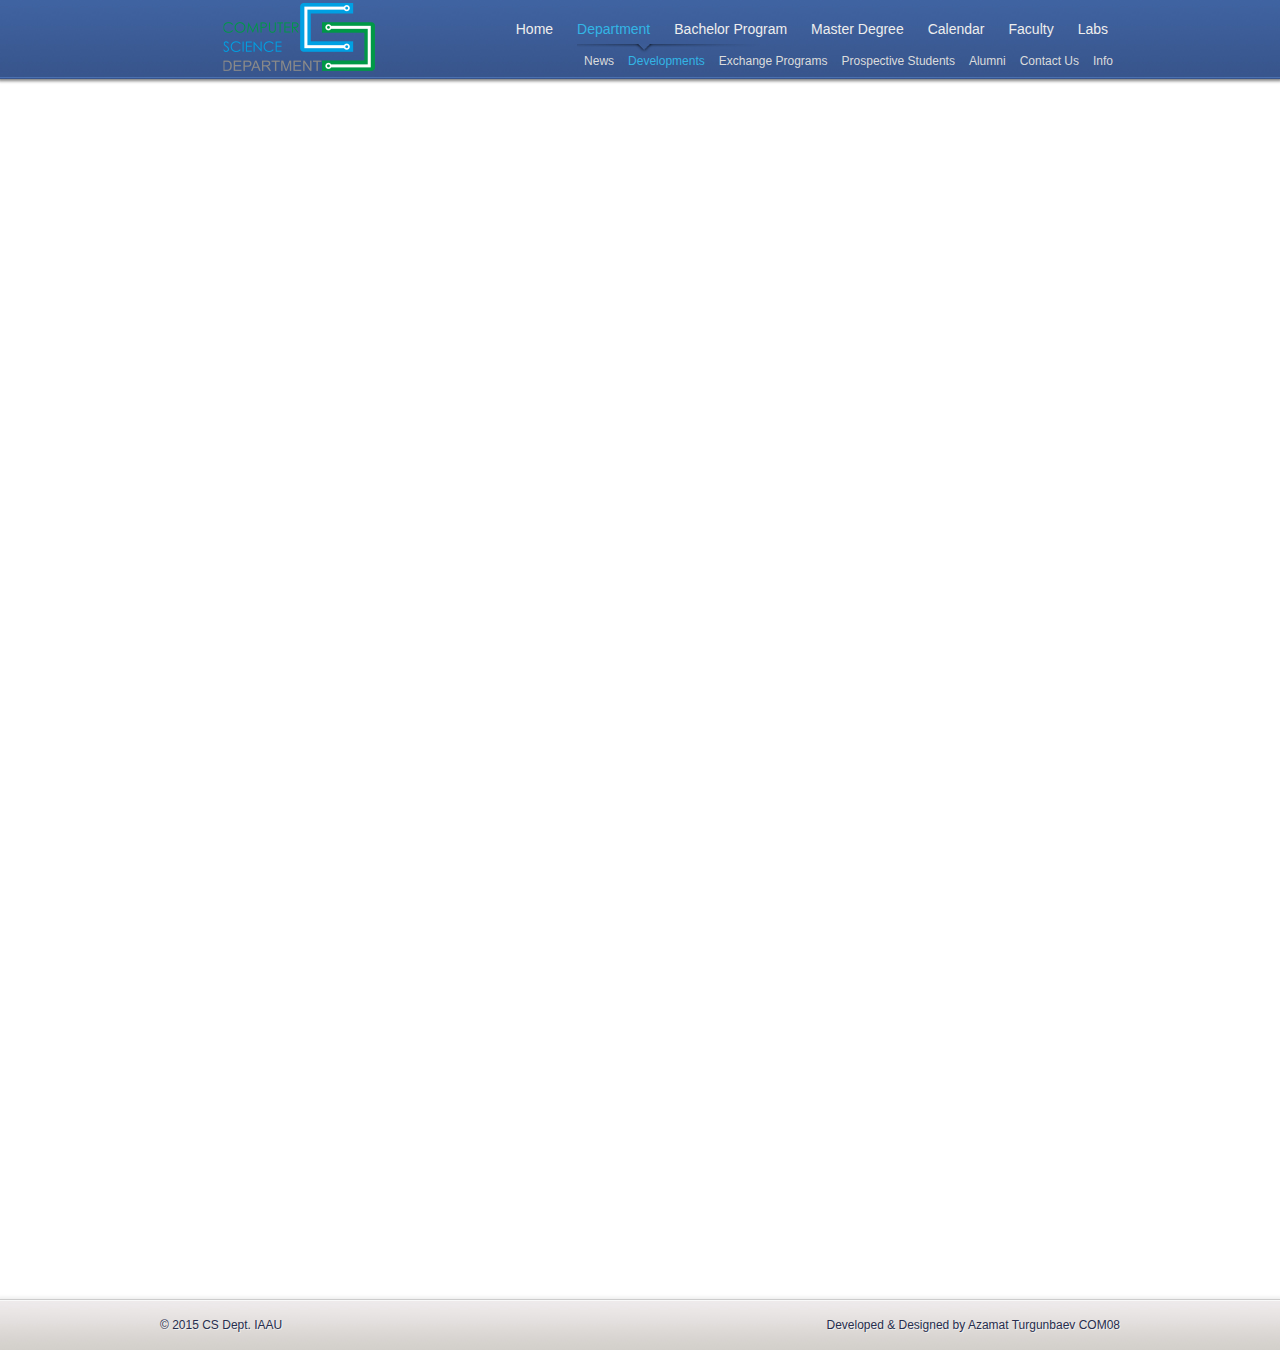
<file: department/developments.html>
<!DOCTYPE html>

<html>

<head lang="en">

    <meta charset="UTF-8">
    <meta http-equiv="content-type" content="text/html; charset=utf-8" />
    <title>Developments | CS AIU</title>

    <link rel="stylesheet" type="text/css" href="../css/reset.css" />
    <link rel="stylesheet" type="text/css" href="../css/text.css" />
    <link rel="stylesheet" type="text/css" href="../css/960.css" />
    <link rel="stylesheet" type="text/css" href="../css/style.css" />

</head>

<body>

    <div id="container">

        <!-- HEADER -->
        <div id="header-wrap">
            <div id="header" class="container_16">
                <div id="logo" class="grid_5">
                    <img alt="Computer Science Department" src="../images/logo.png" />
                </div>

                <!--Navigation-->
                <div id="nav" class="grid_11">
                    <ul>
                        <li><a href="../index.html">Home</a></li>
                        <li>
                            <a href="javascript:void(0)">Department</a>
                            <ul id="department">
                                <li><a href="../department/news.html">News</a></li>
                                <li><a href="../department/developments.html">Developments</a></li>
                                <li><a href="http://ic.iaau.edu.kg" target="_blank">Exchange Programs</a></li>
                                <li><a href="../department/prospective-students.html">Prospective Students</a></li>
                                <li><a href="../department/alumni.html">Alumni</a></li>
                                <li><a href="../department/contact-us.html" >Contact Us</a></li>
                                <li><a href="../department/info.html" >Info</a></li>
                            </ul>
                        </li>
                        <li>
                            <a href="javascript:void(0)">Bachelor Program</a>
                            <ul id="program">
                                <li><a href="../program/courses.html">Courses</a></li>
                                <li><a href="../program/research.html">Research</a></li>
                                <li><a href="../program/degree-guide.html">Degree Guide</a></li>
                                <li><a href="../program/recent-diplomas.html">Recent Diplomas</a></li>
                                <li><a href="../program/exam_rules.html">Exam Rules</a></li>
                                <li><a href="../program/admission.html">Admission</a></li>
                                <li><a href="../program/faq.html">FAQ</a></li>
                            </ul>
                        </li>
                        <li>
                            <a href="javascript:void(0)">Master Degree</a>
                            <ul id="master">
                                <li><a href="../grad/overview.html">Overview</a></li>
                                <li><a href="../grad/grad-courses.html">Courses</a></li>
                                <li><a href="../grad/grad-research.html">Graduate Research</a></li>
                                <li><a href="../grad/grad-admission.html">Admission</a></li>
                            </ul>
                        </li>
                        <li>
                            <a href="javascript:void(0)" >Calendar</a>
                            <ul id="calendar">
                                <li><a href="http://iaau.edu.kg/view/public/pages/page.xhtml;jsessionid=TCIdhbOa1D1eOGAldtBq-N1i_kOX5KHgKE593l4n.sites?id=281" target="_blank">Academic Calendar</a></li>
                                <li><a href="../calendar/schedule-of-lectures.html">Schedule of Lectures</a></li>
                                <li><a href="../calendar/midterms.html">Midterms Schedule</a></li>
                                <li><a href="../calendar/finals.html">Finals Schedule</a></li>
                                <li><a href="../calendar/labs.html">Labs Schedule</a></li>
                            </ul>
                        </li>
                        <li>
                            <a href="../faculty/faculty.html">Faculty</a>
                        </li>
                        <li>
                            <a href="../labs/labs.html">Labs</a>
                            <ul id="labs">
                                <li><a href="http://its.iaau.edu.kg/policies/lab-rules.html" target="_blank">Policy &amp;
                                    Regulations</a></li>
                                <li><a href="../labs/software.html">Software</a></li>
                                <li><a href="../department/contact-us.html">Contacts</a></li>
                            </ul>
                        </li>
                    </ul>
                </div>
            </div>
        </div>

        <!-- CONTENT -->
        <div id="wrap-content">
            <div id="content" class="container_16">
    </div>
        </div>
        <!-- END OF CONTENT -->

        <!-- FOOTER -->
        <div id="footer-wrap" >

            <div id="footer" class="container_12">

                <p class="f-left">&copy; 2015 CS Dept. IAAU</p>
                <p class="f-right">Developed & Designed by Azamat Turgunbaev COM08</p>


            </div>

        </div>
        <!-- END OF FOOTER -->

    </div>
	
	<!-- Scripts -->
	<script type="text/javascript" src="../js/jquery-1.9.1.min.js"></script>	
	<script type="text/javascript" src="../js/highlight.js"></script>
	
	<!--Google-->
	<script>
		  (function(i,s,o,g,r,a,m){i['GoogleAnalyticsObject']=r;i[r]=i[r]||function(){
		  (i[r].q=i[r].q||[]).push(arguments)},i[r].l=1*new Date();a=s.createElement(o),
		  m=s.getElementsByTagName(o)[0];a.async=1;a.src=g;m.parentNode.insertBefore(a,m)
		  })(window,document,'script','//www.google-analytics.com/analytics.js','ga');

		  ga('create', 'UA-46202546-1', 'iaau.edu.kg');
		  ga('send', 'pageview');
	</script>
	
</body>

</html>
</file>
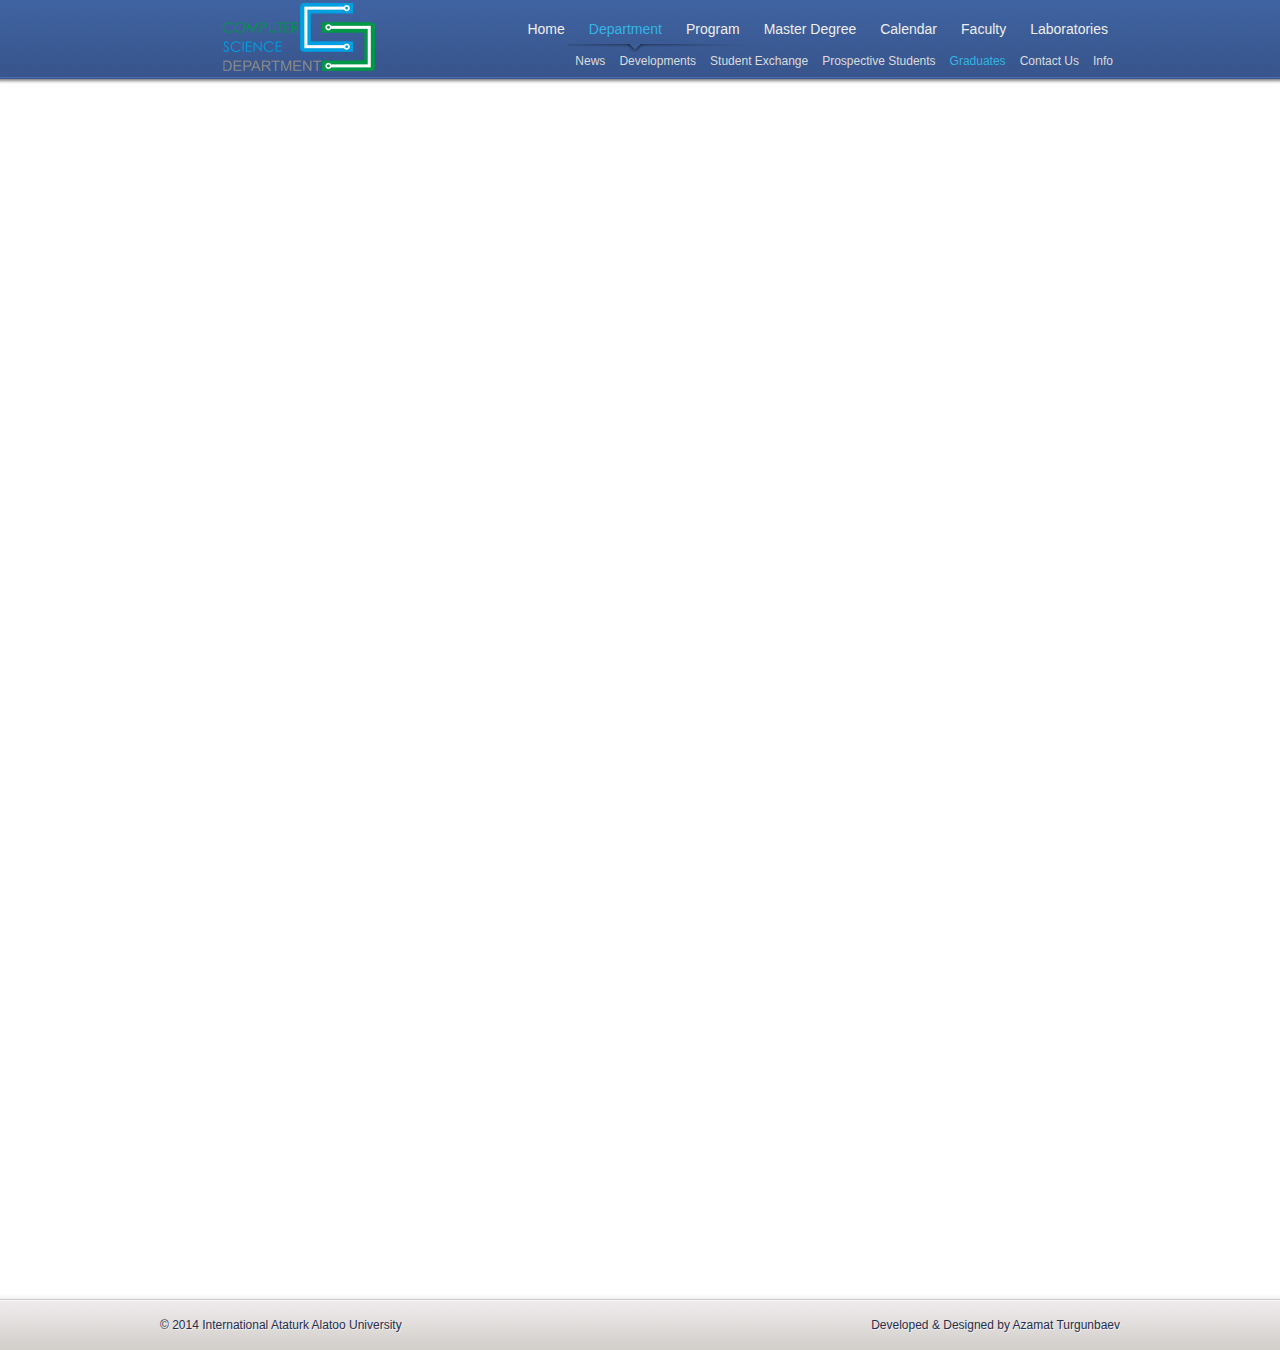
<file: department/graduates.html>
<!DOCTYPE HTML PUBLIC "-//W3C//DTD HTML 4.01//EN" "http://www.w3.org/TR/html4/loose.dtd">
<html>

<head>

	<meta http-equiv="content-type" content="text/html; charset=utf-8" />
	<title>Graduates | CS AIU</title>

	<link rel="stylesheet" type="text/css" href="../css/reset.css" />
	<link rel="stylesheet" type="text/css" href="../css/text.css" />
	<link rel="stylesheet" type="text/css" href="../css/960.css" />
	<link rel="stylesheet" type="text/css" href="../css/style.css" />

</head>

<body>

<div id="container">

<!-- HEARDER -->

<div id="header-wrap">
		
	<div id="header" class="container_16">

		<div id="logo" class="grid_5">
			<img alt="Computer Science Department" src="../images/logo.png" />
		</div>
		
		<div id="nav" class="grid_11">
                <ul>
                    <li><a href="../index.html">Home</a></li>
                    <li>
                        <a href="javascript:void(0)">Department</a>
                        <ul id="department">
                            <li><a href="../department/news.html">News</a></li>
                            <li><a href="../department/developments.html">Developments</a></li>
                            <li><a href="http://ic.iaau.edu.kg" target="_blank">Student Exchange</a></li>
                            <li><a href="../department/prospective-students.html">Prospective Students</a></li>
                            <li><a href="../department/graduates.html">Graduates</a></li>
                            <li><a href="../department/contact-us.html" >Contact Us</a></li>
                            <li><a href="../department/info.html" >Info</a></li>
                        </ul>
                    </li>
                    <li>
                        <a href="javascript:void(0)">Program</a>
                        <ul id="program">
                            <li><a href="../program/courses.html">Courses</a></li>
                            <li><a href="../program/research.html">Research</a></li>
                            <li><a href="../program/degree-guide.html">Degree Guide</a></li>
                            <li><a href="../program/recent-diplomas.html">Recent Diplomas</a></li>
                            <li><a href="../program/exam_rules.html">Exam Rules</a></li>
                            <li><a href="../program/admission.html">Admission</a></li>
                            <li><a href="../program/faq.html">FAQ</a></li>
                        </ul>
                    </li>
                    <li>
                        <a href="javascript:void(0)">Master Degree</a>
                        <ul id="master">
                            <li><a href="../grad/overview.html">Overview</a></li>
                            <li><a href="../grad/grad-courses.html">Courses</a></li>
                            <li><a href="../grad/grad-research.html">Graduate Research</a></li>
                            <li><a href="../grad/grad-admission.html">Admission</a></li>
                        </ul>
                    </li>
                    <li >
                        <a href="javascript:void(0)" >Calendar</a>
                        <ul id="calendar">
                            <li><a href="http://iaau.edu.kg/view/public/pages/page.xhtml;jsessionid=TCIdhbOa1D1eOGAldtBq-N1i_kOX5KHgKE593l4n.sites?id=281" target="_blank">Academic Calendar</a></li>
                            <li><a href="../calendar/schedule-of-lectures.html">Schedule of Lectures</a></li>
                            <li><a href="../calendar/midterms.html">Midterms Schedule</a></li>
                            <li><a href="../calendar/finals.html">Finals Schedule</a></li>
                            <li><a href="../calendar/labs.html">Labs Schedule</a></li>
                        </ul>
                    </li>
                    <li>
                        <a href="../faculty/faculty.html">Faculty</a>
                    </li>
                    <li>
                        <a href="../labs/labs.html">Laboratories</a>
                        <ul id="labs">
                            <li><a href="http://its.iaau.edu.kg/policies/lab-rules.html" target="_blank">Policy &amp; Regulations</a></li>
                            <li><a href="../labs/software.html">Software</a></li>
                            <li><a href="../calendar/labs.html">Schedules</a></li>
                            <li><a href="../labs/research.html">Research</a></li>
                            <li><a href="../labs/people.html">People</a></li>
                            <li><a href="../labs/education.html">Education</a></li>
                            <li><a href="../department/contact-us.html">Contacts</a></li>
                        </ul>
                    </li>
                </ul>
		</div>
	</div>
</div>
	
<!-- CONTENT -->

<div id="wrap-content">
	
<div id="content" class="container_16">
</div>

</div>

<!-- END OF CONTENT -->

<!-- FOOTER -->

	<div id="footer-wrap" >
		
		<div id="footer" class="container_12">
		
			<p class="f-left">&copy; 2014 International Ataturk Alatoo University</p>
			<p class="f-right">Developed & Designed by Azamat Turgunbaev</p>
				
			
		</div>
	
	</div>
	
<!-- END OF FOOTER -->

</div>

	<script type="text/javascript" src="../js/jquery-1.9.1.min.js"></script>	
	<script type="text/javascript" src="../js/highlight.js"></script>
	
	<!--Google-->
	<script>
		  (function(i,s,o,g,r,a,m){i['GoogleAnalyticsObject']=r;i[r]=i[r]||function(){
		  (i[r].q=i[r].q||[]).push(arguments)},i[r].l=1*new Date();a=s.createElement(o),
		  m=s.getElementsByTagName(o)[0];a.async=1;a.src=g;m.parentNode.insertBefore(a,m)
		  })(window,document,'script','//www.google-analytics.com/analytics.js','ga');

		  ga('create', 'UA-46202546-1', 'iaau.edu.kg');
		  ga('send', 'pageview');
	</script>
	
</body>

</html>
</file>
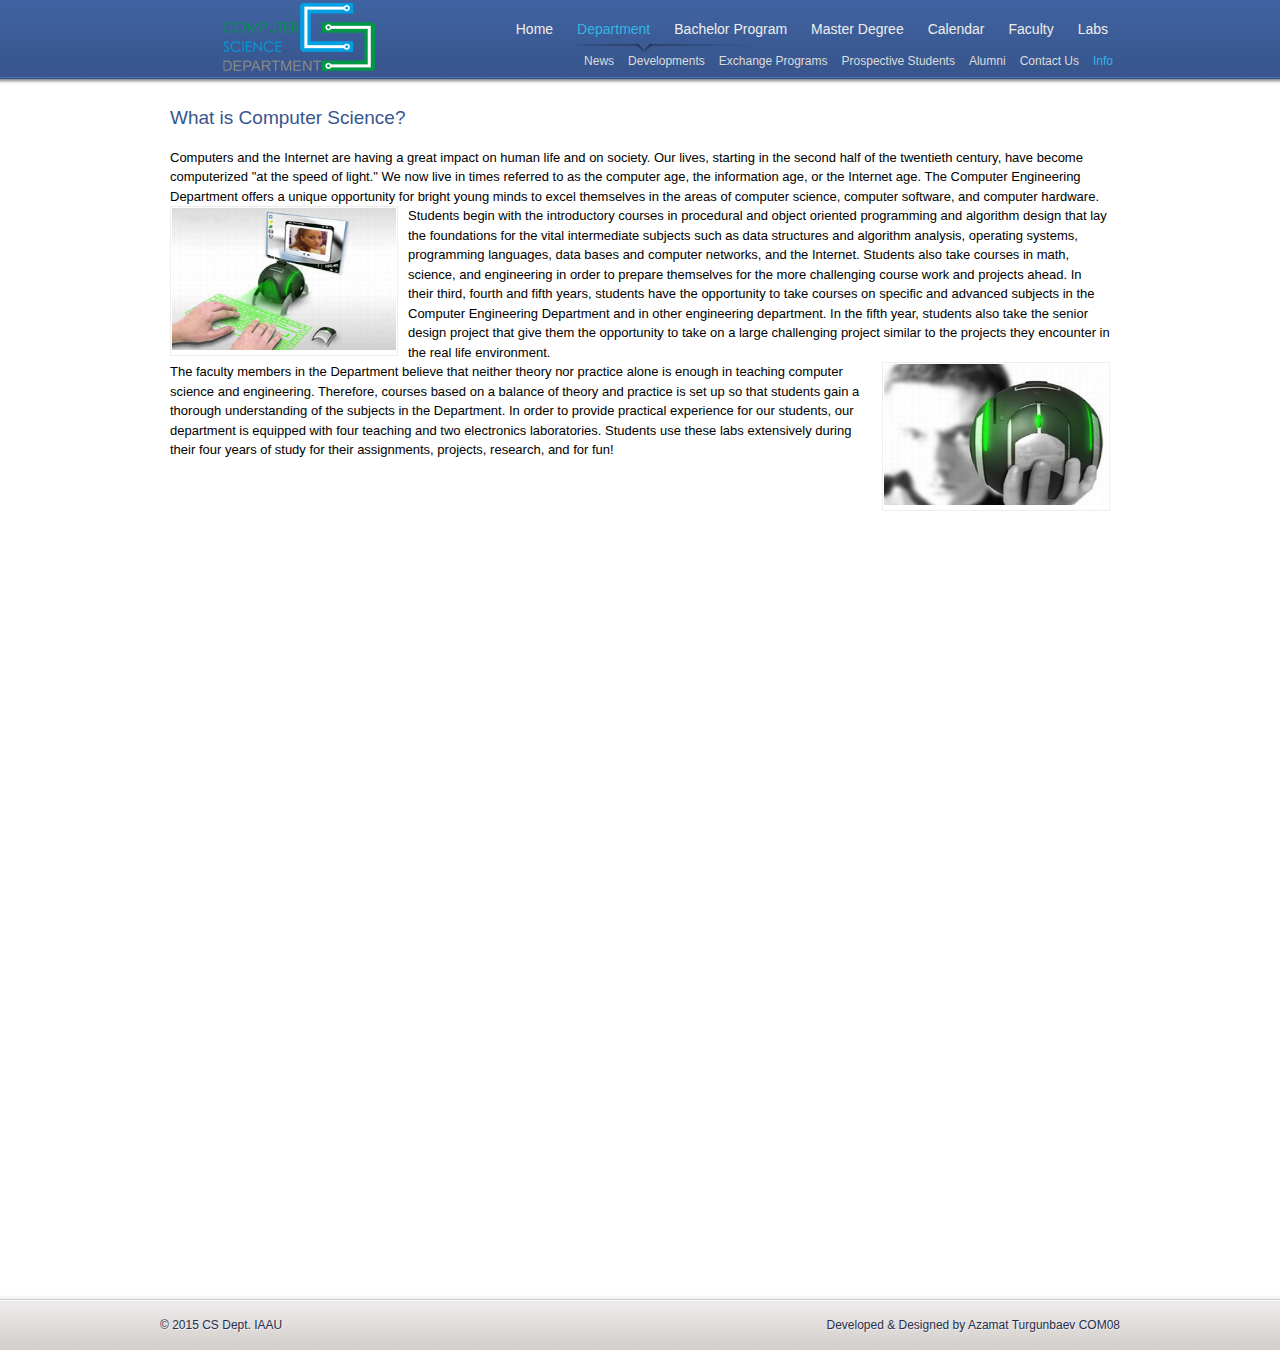
<file: department/info.html>
<!DOCTYPE html>

<html>

<head lang="en">

    <meta charset="UTF-8">
    <meta http-equiv="content-type" content="text/html; charset=utf-8" />
    <title>Info | CS AIU</title>

    <link rel="stylesheet" type="text/css" href="../css/reset.css" />
    <link rel="stylesheet" type="text/css" href="../css/text.css" />
    <link rel="stylesheet" type="text/css" href="../css/960.css" />
    <link rel="stylesheet" type="text/css" href="../css/style.css" />

</head>

<body>

    <div id="container">

        <!-- HEADER -->
        <div id="header-wrap">
            <div id="header" class="container_16">
                <div id="logo" class="grid_5">
                    <img alt="Computer Science Department" src="../images/logo.png" />
                </div>

                <!--Navigation-->
                <div id="nav" class="grid_11">
                    <ul>
                        <li><a href="../index.html">Home</a></li>
                        <li>
                            <a href="javascript:void(0)">Department</a>
                            <ul id="department">
                                <li><a href="../department/news.html">News</a></li>
                                <li><a href="../department/developments.html">Developments</a></li>
                                <li><a href="http://ic.iaau.edu.kg" target="_blank">Exchange Programs</a></li>
                                <li><a href="../department/prospective-students.html">Prospective Students</a></li>
                                <li><a href="../department/alumni.html">Alumni</a></li>
                                <li><a href="../department/contact-us.html" >Contact Us</a></li>
                                <li><a href="../department/info.html" >Info</a></li>
                            </ul>
                        </li>
                        <li>
                            <a href="javascript:void(0)">Bachelor Program</a>
                            <ul id="program">
                                <li><a href="../program/courses.html">Courses</a></li>
                                <li><a href="../program/research.html">Research</a></li>
                                <li><a href="../program/degree-guide.html">Degree Guide</a></li>
                                <li><a href="../program/recent-diplomas.html">Recent Diplomas</a></li>
                                <li><a href="../program/exam_rules.html">Exam Rules</a></li>
                                <li><a href="../program/admission.html">Admission</a></li>
                                <li><a href="../program/faq.html">FAQ</a></li>
                            </ul>
                        </li>
                        <li>
                            <a href="javascript:void(0)">Master Degree</a>
                            <ul id="master">
                                <li><a href="../grad/overview.html">Overview</a></li>
                                <li><a href="../grad/grad-courses.html">Courses</a></li>
                                <li><a href="../grad/grad-research.html">Graduate Research</a></li>
                                <li><a href="../grad/grad-admission.html">Admission</a></li>
                            </ul>
                        </li>
                        <li>
                            <a href="javascript:void(0)" >Calendar</a>
                            <ul id="calendar">
                                <li><a href="http://iaau.edu.kg/view/public/pages/page.xhtml;jsessionid=TCIdhbOa1D1eOGAldtBq-N1i_kOX5KHgKE593l4n.sites?id=281" target="_blank">Academic Calendar</a></li>
                                <li><a href="../calendar/schedule-of-lectures.html">Schedule of Lectures</a></li>
                                <li><a href="../calendar/midterms.html">Midterms Schedule</a></li>
                                <li><a href="../calendar/finals.html">Finals Schedule</a></li>
                                <li><a href="../calendar/labs.html">Labs Schedule</a></li>
                            </ul>
                        </li>
                        <li>
                            <a href="../faculty/faculty.html">Faculty</a>
                        </li>
                        <li>
                            <a href="../labs/labs.html">Labs</a>
                            <ul id="labs">
                                <li><a href="http://its.iaau.edu.kg/policies/lab-rules.html" target="_blank">Policy &amp;
                                    Regulations</a></li>
                                <li><a href="../labs/software.html">Software</a></li>
                                <li><a href="../department/contact-us.html">Contacts</a></li>
                            </ul>
                        </li>
                    </ul>
                </div>
            </div>
        </div>

        <!-- CONTENT -->
        <div id="wrap-content">
            <div id="content" class="container_16">

        <div class="grid_16">

            <h3 class="m-bottom page-heading">What is Computer Science?</h3>

            <p>
                Computers and the Internet are having a great impact on human life and on society.  Our lives, starting in the second half of the twentieth
                century, have become computerized "at the speed of light."  We now live in times referred to as the computer age, the information age, or the Internet age.  The Computer Engineering Department offers a unique opportunity for bright young minds to excel themselves in the areas of computer science, computer software, and computer hardware.
            </p>

            <div class="image f-left m-right">
                <img src="../images/image2.jpg" alt="New Tech 2" width="224" height="142" />
            </div>

            <p>
                Students begin with the introductory courses in procedural and object oriented programming and algorithm design that lay the foundations for
                the vital intermediate subjects such as data structures and algorithm analysis, operating systems, programming languages, data bases and
                computer networks, and the Internet.  Students also take courses in math, science, and engineering in order to prepare themselves for the
                more challenging course work and projects ahead.  In their third, fourth and fifth years, students have the opportunity to take courses on
                specific and advanced subjects in the Computer Engineering Department and in other engineering department.  In the fifth year, students also
                take the senior design project that give them the opportunity to take on a large challenging project similar to the projects they encounter in
                the real life environment.
            </p>

            <div class="image f-right m-left">
                <img src="../images/image1.jpg" alt="New Tech" width="224" height="141" />
            </div>

            <p>
                The faculty members in the Department believe that neither theory nor practice alone is enough in teaching computer science and engineering.
                Therefore, courses based on a balance of theory and practice is set up so that students gain a thorough understanding of the subjects in the
                Department.  In order to provide practical experience for our students, our department is equipped with four teaching and two electronics
                laboratories. Students use these labs extensively during their four years of study for their assignments, projects, research, and for fun!
            </p>

        </div>

    </div>
        </div>
        <!-- END OF CONTENT -->

        <!-- FOOTER -->
        <div id="footer-wrap" >

            <div id="footer" class="container_12">

                <p class="f-left">&copy; 2015 CS Dept. IAAU</p>
                <p class="f-right">Developed & Designed by Azamat Turgunbaev COM08</p>


            </div>

        </div>
        <!-- END OF FOOTER -->

    </div>
	
	<!-- Scripts -->
	<script type="text/javascript" src="../js/jquery-1.9.1.min.js"></script>	
	<script type="text/javascript" src="../js/highlight.js"></script>
	
	<!--Google-->
	<script>
		  (function(i,s,o,g,r,a,m){i['GoogleAnalyticsObject']=r;i[r]=i[r]||function(){
		  (i[r].q=i[r].q||[]).push(arguments)},i[r].l=1*new Date();a=s.createElement(o),
		  m=s.getElementsByTagName(o)[0];a.async=1;a.src=g;m.parentNode.insertBefore(a,m)
		  })(window,document,'script','//www.google-analytics.com/analytics.js','ga');

		  ga('create', 'UA-46202546-1', 'iaau.edu.kg');
		  ga('send', 'pageview');
	</script>
	
</body>

</html>
</file>
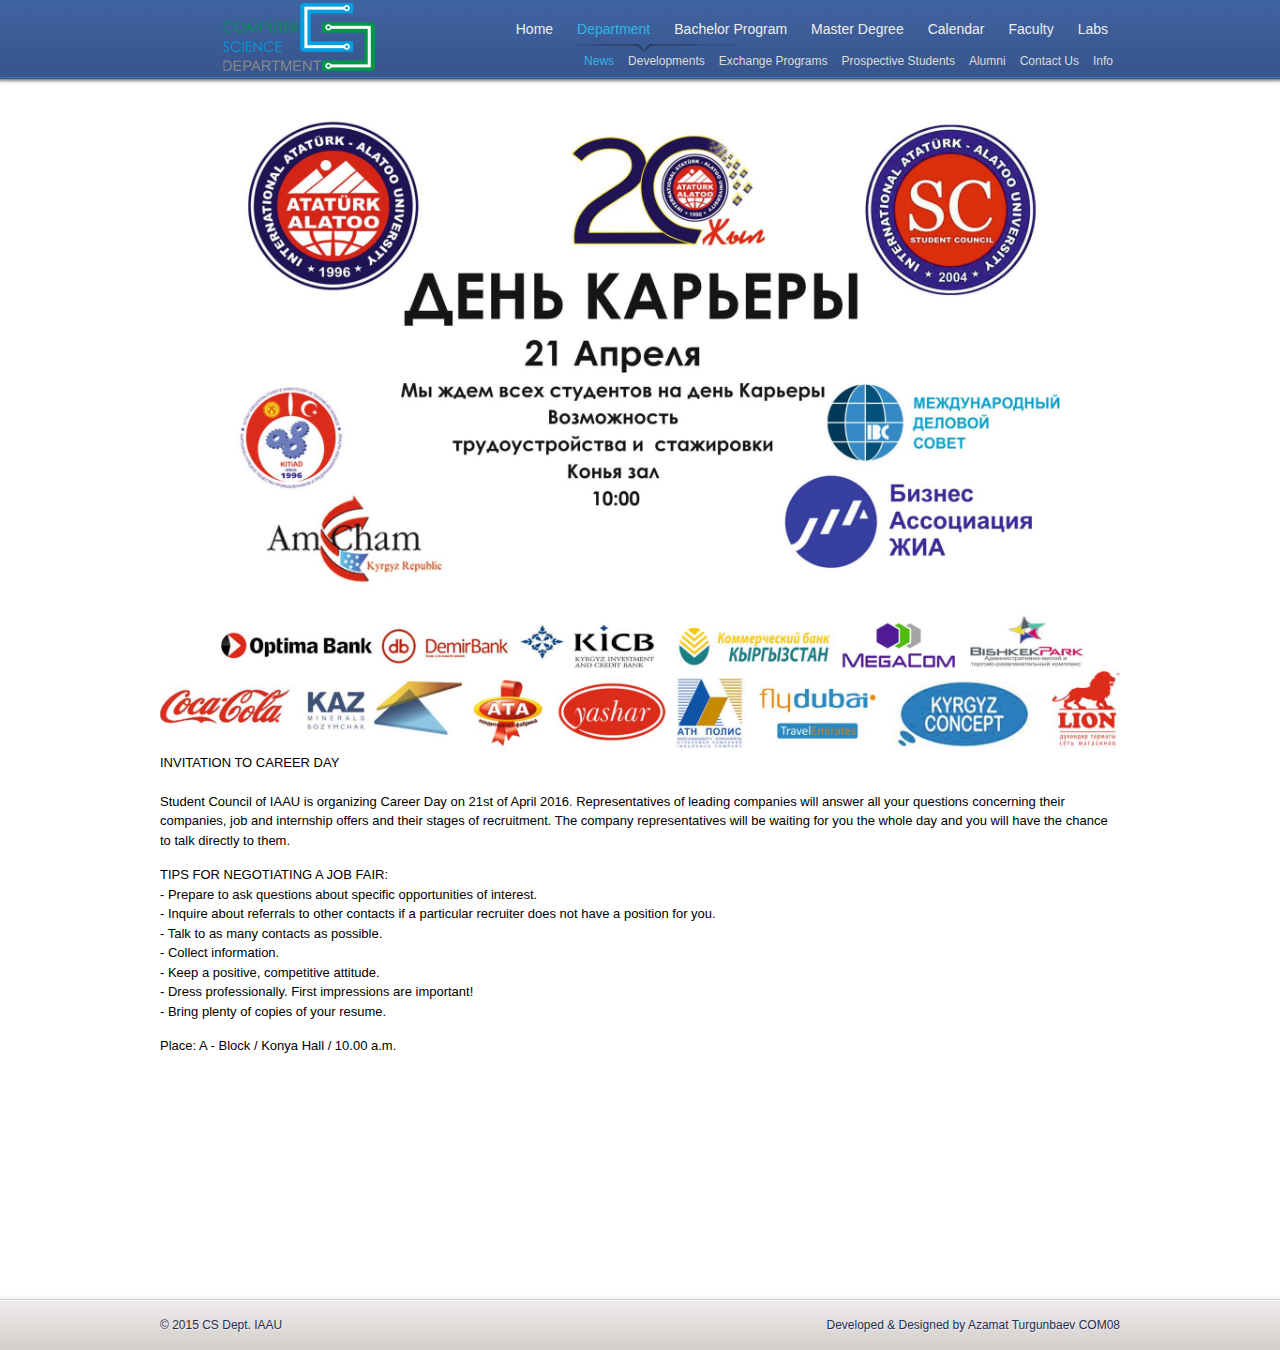
<file: department/news.html>
<!DOCTYPE html>

<html>

<head lang="en">

	<meta charset="UTF-8">
	<meta http-equiv="content-type" content="text/html; charset=utf-8" />
	<title>News | CS AIU</title>

	<link rel="stylesheet" type="text/css" href="../css/reset.css" />
	<link rel="stylesheet" type="text/css" href="../css/text.css" />
	<link rel="stylesheet" type="text/css" href="../css/960.css" />
	<link rel="stylesheet" type="text/css" href="../css/style.css" />

</head>

<body>

	<div id="container">

		<!-- HEADER -->
		<div id="header-wrap">
			<div id="header" class="container_16">
				<div id="logo" class="grid_5">
					<img alt="Computer Science Department" src="../images/logo.png" />
				</div>

				<!--Navigation-->
				<div id="nav" class="grid_11">
					<ul>
						<li><a href="../index.html">Home</a></li>
						<li>
							<a href="javascript:void(0)">Department</a>
							<ul id="department">
								<li><a href="../department/news.html">News</a></li>
								<li><a href="../department/developments.html">Developments</a></li>
								<li><a href="http://ic.iaau.edu.kg" target="_blank">Exchange Programs</a></li>
								<li><a href="../department/prospective-students.html">Prospective Students</a></li>
								<li><a href="../department/alumni.html">Alumni</a></li>
								<li><a href="../department/contact-us.html" >Contact Us</a></li>
								<li><a href="../department/info.html" >Info</a></li>
							</ul>
						</li>
						<li>
							<a href="javascript:void(0)">Bachelor Program</a>
							<ul id="program">
								<li><a href="../program/courses.html">Courses</a></li>
								<li><a href="../program/research.html">Research</a></li>
								<li><a href="../program/degree-guide.html">Degree Guide</a></li>
								<li><a href="../program/recent-diplomas.html">Recent Diplomas</a></li>
								<li><a href="../program/exam_rules.html">Exam Rules</a></li>
								<li><a href="../program/admission.html">Admission</a></li>
								<li><a href="../program/faq.html">FAQ</a></li>
							</ul>
						</li>
						<li>
							<a href="javascript:void(0)">Master Degree</a>
							<ul id="master">
	                            <li><a href="../grad/overview.html">Overview</a></li>
	                            <li><a href="../grad/grad-courses.html">Courses</a></li>
	                            <li><a href="../grad/grad-research.html">Graduate Research</a></li>
	                            <li><a href="../grad/grad-admission.html">Admission</a></li>
	                        </ul>
						</li>
						<li>
							<a href="javascript:void(0)" >Calendar</a>
							<ul id="calendar">
								<li><a href="http://iaau.edu.kg/view/public/pages/page.xhtml;jsessionid=TCIdhbOa1D1eOGAldtBq-N1i_kOX5KHgKE593l4n.sites?id=281" target="_blank">Academic Calendar</a></li>
								<li><a href="../calendar/schedule-of-lectures.html">Schedule of Lectures</a></li>
								<li><a href="../calendar/midterms.html">Midterms Schedule</a></li>
								<li><a href="../calendar/finals.html">Finals Schedule</a></li>
								<li><a href="../calendar/labs.html">Labs Schedule</a></li>
							</ul>
						</li>
						<li>
							<a href="../faculty/faculty.html">Faculty</a>
						</li>
						<li>
							<a href="../labs/labs.html">Labs</a>
							<ul id="labs">
								<li><a href="http://its.iaau.edu.kg/policies/lab-rules.html" target="_blank">Policy &amp;
									Regulations</a></li>
								<li><a href="../labs/software.html">Software</a></li>
								<li><a href="../department/contact-us.html">Contacts</a></li>
							</ul>
						</li>
					</ul>
				</div>
			</div>
		</div>

		<!-- CONTENT -->
		<div id="wrap-content">
			<div id="content" class="container_16">
			<div id="news_img">
				<img src="../images/news/careerday.jpg" width="100%" height="100%">
			</div>
			<div id="news_text">
				<p>
					<span class="news_header">INVITATION TO CAREER DAY</span><br>
					<br>
					<p>Student Council of IAAU is organizing Career Day on 21st of April 2016. Representatives of leading companies will answer all your questions concerning their companies, job and internship offers and their stages of recruitment. The company representatives will be waiting for you the whole day and you will have the chance to talk directly to them.</p><br>
					<h6>TIPS FOR NEGOTIATING A JOB FAIR:</h6>
					<p>- Prepare to ask questions about specific opportunities of interest.</p>
					<p>- Inquire about referrals to other contacts if a particular recruiter does not have a position for you.</p>
					<p>- Talk to as many contacts as possible.</p>
					<p>- Collect information.</p>
					<p>- Keep a positive, competitive attitude.</p>
					<p>- Dress professionally. First impressions are important!</p>
					<p>- Bring plenty of copies of your resume.</p>

					<br>
					<p>Place:		A - Block / Konya Hall / 10.00 a.m.</p>

				</p>
			</div>

		</div>
		</div>
		<!-- END OF CONTENT -->

		<!-- FOOTER -->
		<div id="footer-wrap" >

			<div id="footer" class="container_12">

				<p class="f-left">&copy; 2015 CS Dept. IAAU</p>
				<p class="f-right">Developed & Designed by Azamat Turgunbaev COM08</p>


			</div>

		</div>
		<!-- END OF FOOTER -->

	</div>

	<!-- Scripts -->
	<script type="text/javascript" src="../js/jquery-1.9.1.min.js"></script>	
	<script type="text/javascript" src="../js/highlight.js"></script>

	<!--Google-->
	<script>
		  (function(i,s,o,g,r,a,m){i['GoogleAnalyticsObject']=r;i[r]=i[r]||function(){
		  (i[r].q=i[r].q||[]).push(arguments)},i[r].l=1*new Date();a=s.createElement(o),
		  m=s.getElementsByTagName(o)[0];a.async=1;a.src=g;m.parentNode.insertBefore(a,m)
		  })(window,document,'script','//www.google-analytics.com/analytics.js','ga');

		  ga('create', 'UA-46202546-1', 'iaau.edu.kg');
		  ga('send', 'pageview');
	</script>
	
</body>

</html>
</file>
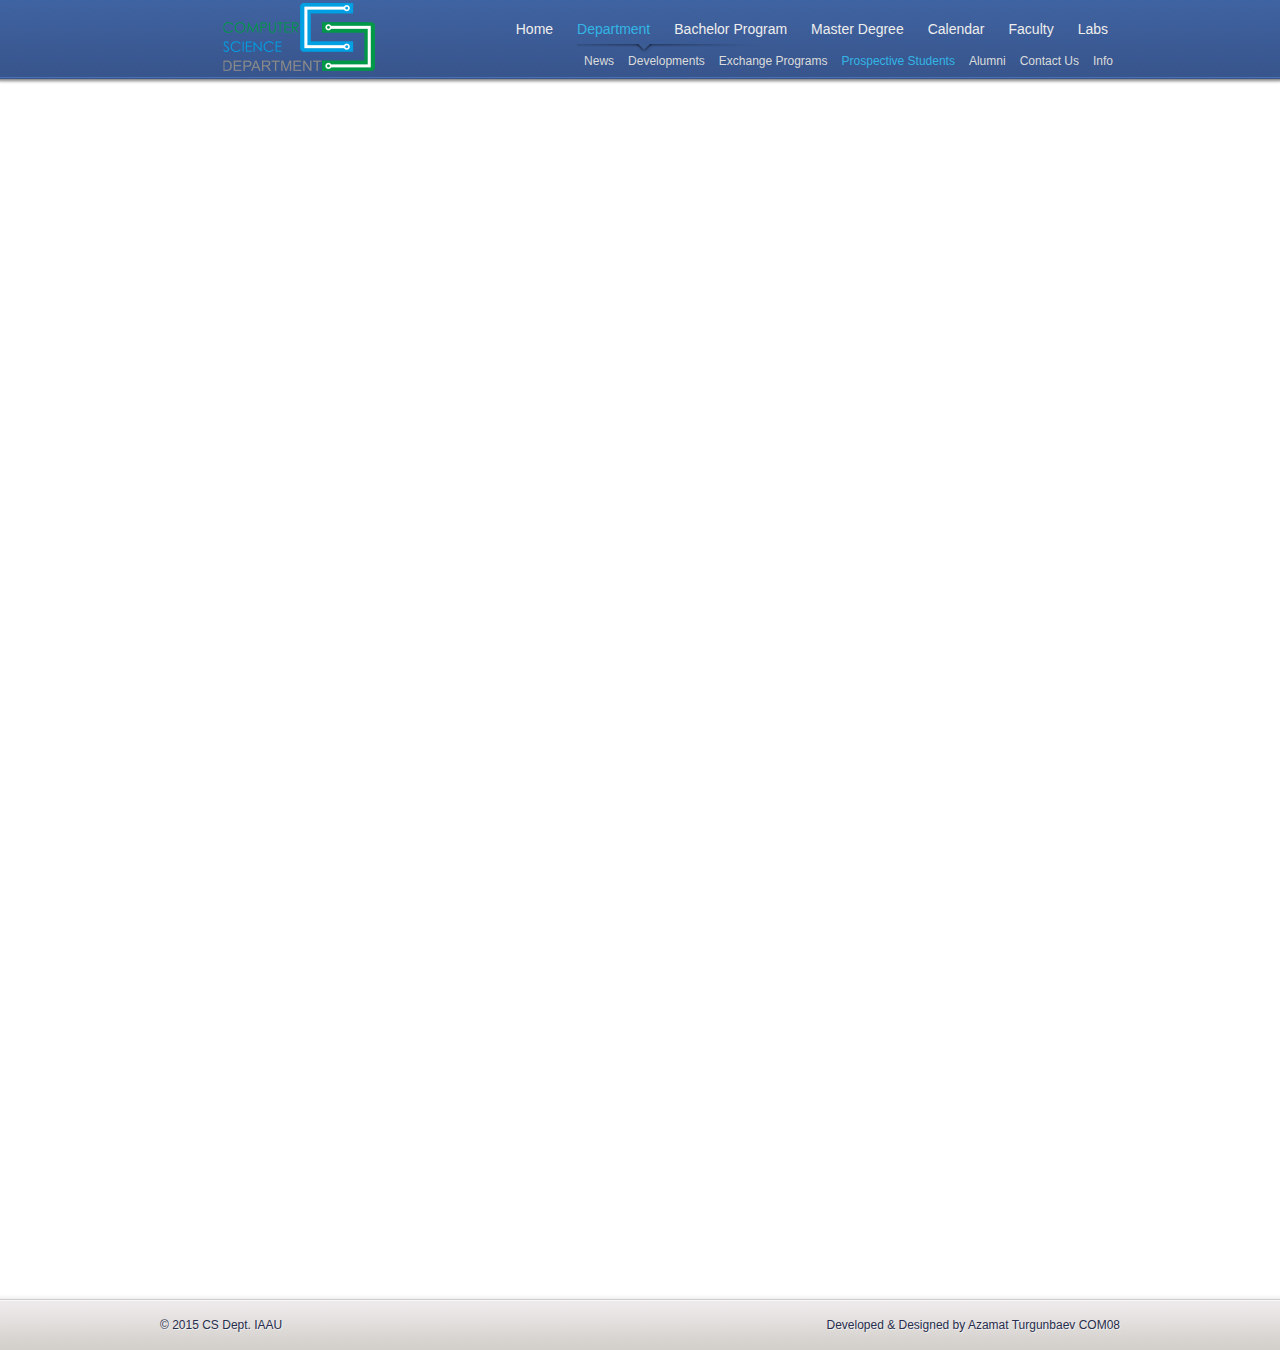
<file: department/prospective-students.html>
<!DOCTYPE html>

<html>

<head lang="en">

    <meta charset="UTF-8">
    <meta http-equiv="content-type" content="text/html; charset=utf-8" />
    <title>Prospective Students | CS AIU</title>

    <link rel="stylesheet" type="text/css" href="../css/reset.css" />
    <link rel="stylesheet" type="text/css" href="../css/text.css" />
    <link rel="stylesheet" type="text/css" href="../css/960.css" />
    <link rel="stylesheet" type="text/css" href="../css/style.css" />

</head>

<body>

    <div id="container">

        <!-- HEADER -->
        <div id="header-wrap">
        <div id="header" class="container_16">
            <div id="logo" class="grid_5">
                <img alt="Computer Science Department" src="../images/logo.png" />
            </div>

            <!--Navigation-->
            <div id="nav" class="grid_11">
                <ul>
                    <li><a href="../index.html">Home</a></li>
                    <li>
                        <a href="javascript:void(0)">Department</a>
                        <ul id="department">
                            <li><a href="../department/news.html">News</a></li>
                            <li><a href="../department/developments.html">Developments</a></li>
                            <li><a href="http://ic.iaau.edu.kg" target="_blank">Exchange Programs</a></li>
                            <li><a href="../department/prospective-students.html">Prospective Students</a></li>
                            <li><a href="../department/alumni.html">Alumni</a></li>
                            <li><a href="../department/contact-us.html" >Contact Us</a></li>
                            <li><a href="../department/info.html" >Info</a></li>
                        </ul>
                    </li>
                    <li>
                        <a href="javascript:void(0)">Bachelor Program</a>
                        <ul id="program">
                            <li><a href="../program/courses.html">Courses</a></li>
                            <li><a href="../program/research.html">Research</a></li>
                            <li><a href="../program/degree-guide.html">Degree Guide</a></li>
                            <li><a href="../program/recent-diplomas.html">Recent Diplomas</a></li>
                            <li><a href="../program/exam_rules.html">Exam Rules</a></li>
                            <li><a href="../program/admission.html">Admission</a></li>
                            <li><a href="../program/faq.html">FAQ</a></li>
                        </ul>
                    </li>
                    <li>
                        <a href="javascript:void(0)">Master Degree</a>
                        <ul id="master">
                            <li><a href="../grad/overview.html">Overview</a></li>
                            <li><a href="../grad/grad-courses.html">Courses</a></li>
                            <li><a href="../grad/grad-research.html">Graduate Research</a></li>
                            <li><a href="../grad/grad-admission.html">Admission</a></li>
                        </ul>
                    </li>
                    <li>
                        <a href="javascript:void(0)" >Calendar</a>
                        <ul id="calendar">
                            <li><a href="http://iaau.edu.kg/view/public/pages/page.xhtml;jsessionid=TCIdhbOa1D1eOGAldtBq-N1i_kOX5KHgKE593l4n.sites?id=281" target="_blank">Academic Calendar</a></li>
                            <li><a href="../calendar/schedule-of-lectures.html">Schedule of Lectures</a></li>
                            <li><a href="../calendar/midterms.html">Midterms Schedule</a></li>
                            <li><a href="../calendar/finals.html">Finals Schedule</a></li>
                            <li><a href="../calendar/labs.html">Labs Schedule</a></li>
                        </ul>
                    </li>
                    <li>
                        <a href="../faculty/faculty.html">Faculty</a>
                    </li>
                    <li>
                        <a href="../labs/labs.html">Labs</a>
                        <ul id="labs">
                            <li><a href="http://its.iaau.edu.kg/policies/lab-rules.html" target="_blank">Policy &amp;
                                Regulations</a></li>
                            <li><a href="../labs/software.html">Software</a></li>
                            <li><a href="../department/contact-us.html">Contacts</a></li>
                        </ul>
                    </li>
                </ul>
            </div>
        </div>
    </div>

        <!-- CONTENT -->
        <div id="wrap-content">
	        <div id="content" class="container_16">
</div>
        </div>
        <!-- END OF CONTENT -->

        <!-- FOOTER -->
        <div id="footer-wrap" >

            <div id="footer" class="container_12">

                <p class="f-left">&copy; 2015 CS Dept. IAAU</p>
                <p class="f-right">Developed & Designed by Azamat Turgunbaev COM08</p>


            </div>

        </div>
        <!-- END OF FOOTER -->

    </div>

	<!-- Scripts -->
	<script type="text/javascript" src="../js/jquery-1.9.1.min.js"></script>	
	<script type="text/javascript" src="../js/highlight.js"></script>

	<!--Google-->
	<script>
		  (function(i,s,o,g,r,a,m){i['GoogleAnalyticsObject']=r;i[r]=i[r]||function(){
		  (i[r].q=i[r].q||[]).push(arguments)},i[r].l=1*new Date();a=s.createElement(o),
		  m=s.getElementsByTagName(o)[0];a.async=1;a.src=g;m.parentNode.insertBefore(a,m)
		  })(window,document,'script','//www.google-analytics.com/analytics.js','ga');

		  ga('create', 'UA-46202546-1', 'iaau.edu.kg');
		  ga('send', 'pageview');
	</script>
	
</body>

</html>
</file>
<file: labs/jp/1/css/main.css>
body {
    background-color: #fff;
    font-family: 'Open Sans', sans-serif;
    line-height: 24px;
    font-size: 16px;
    color: #818181;
}

figure, p, address {
    margin: 0;
}

p {
    line-height: 25px;
}

iframe {
    border: 0;
}


a, a:hover, a:focus, .btn:focus {
    text-decoration: none;
    outline: none;
}

h1, h2, h3, h4, h5, h6,
.h1, .h2, .h3, .h4, .h5, .h6 {
    font-family: 'Open Sans', sans-serif;
    color: #252525;
}

main > section {
    padding: 70px 0;
}

.btn {
    border-radius: 0;
    border: 0;
    position: relative;
    text-transform: uppercase;
}

.btn-blue {
    background-color: rgba(0,158,227, 0.78);
    box-shadow: 0 -2px 0 rgba(0, 0, 0, 0.15) inset;
    padding: 15px 55px;
    color: #fff;
}

.btn-border {
    border: 2px solid #fff;
    color: #fff;
    padding: 12px 35px;
}

.bg-blue {
    background-color: #009EE3;
}

.sec-title {
    margin-bottom: 50px;
}

.sec-title.white {
    color: #fff;
}

.sec-title h2 {
    font-size: 36px;
    margin: 0 0 30px;
    padding-bottom: 30px;
    position: relative;
    text-transform: uppercase;
}

.sec-title.white h2 {
    color: #fff;
}

.sec-title h2:after {
    border-bottom: 1px solid #009ee3;
    content: "";
    display: block;
    left: 45%;
    bottom: 0;
    position: absolute;
    width: 115px;
}

.sec-title.white h2:after {
    border-bottom: 1px solid #fff;
}

.parallax {
    background-attachment: fixed;
    background-position: center top;
    background-repeat: no-repeat;
    background-size: cover;
}


/**
/*	Header
/* ==========================================*/

#navigation {
    -webkit-transition: all 0.8s ease 0s;
       -moz-transition: all 0.8s ease 0s;
        -ms-transition: all 0.8s ease 0s;
         -o-transition: all 0.8s ease 0s;
            transition: all 0.8s ease 0s;

    background-color: rgba(0,0,0,.4);
    box-shadow: 0 1px 4px rgba(0, 0, 0, 0.3);
    padding: 5px 0;
}

#navigation.animated-header {
    padding: 20px 0;
}

img.navbar-brand {
    font-size: 20px;
    font-weight: 700;
    margin: 0;
    text-transform: uppercase;
}

.navbar-inverse .navbar-nav > li > a {
    color: white;
    font-size: 15px;
    text-transform: uppercase;
}


/*=================================================================
	Home Slider
==================================================================*/

.fancybox-item.fancybox-close {
    background: url("../img/icons/close.png") no-repeat scroll 0 0 transparent;
    height: 50px;
    right: 0;
    top: 0;
    width: 50px;
}

.fancybox-next span {
    background: url("../img/right.png") no-repeat scroll center center #009ee3;
    height: 50px;
    width: 50px;
    right: 0;
}

.fancybox-prev span {
    background: url("../img/left.png") no-repeat scroll center center #009ee3;
    height: 50px;
    width: 50px;
    left: 0;
}

/*=================================================================
	About
==================================================================*/

#about {
    background-color: #009EE3;
    color: #fff;
}

#about h3 {
    color: #fff;
    margin: 0 0 35px;
    text-transform: uppercase;
}

#about .welcome-block h3 {
    margin: 0 0 65px;
}

#about .welcome-block img {
    border: 3px solid #fff;
    border-radius: 50%;
    margin-right: 35px;
    max-width: 100px;
}

#about .message-body {
    font-size: 13px;
    line-height: 20px;
    margin-bottom: 70px;
}


.owl-buttons {
    border: 2px solid #fff;
    display: inline-block;
    float: right;
    padding: 1px 8px 5px;
}

.owl-buttons > div {
    display: inline-block;
    padding: 0 5px;
}




.welcome-message {
    padding: 0 50px;
}

.welcome-message img {
    display: block;
    height: auto;
    max-width: 100px;
    float: left;
}

.welcome-message p {
    font-size: 13px;
    margin-left: 135px;
}

/*=================================================================
	Services
==================================================================*/

.service-icon {
    border: 3px solid transparent;
    display: inline-block;
    height: 80px;
    width: 80px;
    line-height: 101px;

    -webkit-transform: rotate(47deg);
       -moz-transform: rotate(47deg);
        -ms-transform: rotate(47deg);
         -o-transform: rotate(47deg);
            transform: rotate(47deg);

    -webkit-transition: all 0.3s ease 0s;
       -moz-transition: all 0.3s ease 0s;
        -ms-transition: all 0.3s ease 0s;
         -o-transition: all 0.3s ease 0s;
            transition: all 0.3s ease 0s;
}

.service-item:hover .service-icon {
    border: 3px solid #009ee3;
    margin-bottom: 20px;
    color: #009ee3;
}

.service-icon i {
    -webkit-transform: rotate(-48deg);
       -moz-transform: rotate(-48deg);
        -ms-transform: rotate(-48deg);
         -o-transform: rotate(-48deg);
            transform: rotate(-48deg);
}

.service-item h3 {
    font-size: 20px;
    text-transform: uppercase;
}

/*=================================================================
	Portfolio
==================================================================*/

.project-wrapper {
    margin: 0;
    padding: 0;
    list-style: none;
    text-align: center;
}

.project-wrapper li {
    display: inline-block;
}

.portfolio-item {
    cursor: pointer;
    margin: 0 1% 1% 0;
    overflow: hidden;
    position: relative;
    width: 32%;
}

figcaption.mask {
    background-color: rgba(54, 55, 50, 0.79);
    bottom: -121px;
    color: #fff;
    padding: 25px;
    position: absolute;
    width: 100%;
    text-align: left;
    
    -webkit-transition: all 0.4s ease 0s;
       -moz-transition: all 0.4s ease 0s;
        -ms-transition: all 0.4s ease 0s;
         -o-transition: all 0.4s ease 0s;
            transition: all 0.4s ease 0s;
}

.portfolio-item:hover figcaption.mask {
    bottom: 0;
}

figcaption.mask h3 {
    margin: 0;
    color: #fff;
}

/*=================================================================
	Partners
==================================================================*/


#partner {
    background-image: url("../img/back/gray2.jpg");
    padding: 0;
    color: black;
}

#testimonial .sec-title h2:after {
    border-bottom: 1px solid black;
}

#testimonial .overlay {
    background-color: rgba(15,155,224, 0.78);
    padding: 70px 0 40px;
}

.testimonial-item {
    margin: 0 auto;
    padding-bottom: 50px;
    width: 64%;
}

.testimonial-item img {
    border: 3px solid black;
    border-radius: 50%;
    display: inline-block;
    height: auto;
    max-width: 100px;
}

.testimonial-item > div {
    line-height: 30px;
    position: relative;
}

.testimonial-item > div:before {
    background-repeat: no-repeat;
    bottom: 127px;
    height: 33px;
    left: -35px;
    position: absolute;
    width: 45px;
}

.testimonial-item > div:after {
    background-position: -58px 0;
    background-repeat: no-repeat;
    bottom: -50px;
    height: 33px;
    position: absolute;
    right: 0;
    width: 45px;
}

.testimonial-item > div > span {
    display: inline-block;
    font-weight: 700;
    margin: 40px 0 30px;
    text-transform: uppercase;
}

#testimonial.owl-controls.clickable {
    margin-top: 20px;
    text-align: center;
}

#testimonial .owl-buttons {
    border: 2px solid black;
    float: right;
}

#testimonial .owl-prev:hover,
#testimonial .owl-next:hover {
    color: white;
}


/*========================  =========================================
	Social
==================================================================*/

.sec-title h2 {
    color: gray;
}

#social {
    background-image: url(../img/slider/banner.jpg);
    padding: 0;
}

#social .overlay {
    background: url("../img/slide_bg.png") repeat scroll 0 0 transparent;
    padding: 100px 0 120px;
}

.social-button {
    margin: 0;
    padding: 0;
    list-style: none;
    text-align: center;
}

.social-button li {
    display: inline-block;
}

.social-button li:nth-child(2) {
    margin: 0 75px;
}

.social-button li a {
    border: 2px solid #fff;
    border-radius: 50%;
    color: #fff;
    display: block;
    height: 90px;
    line-height: 96px;
    width: 90px;
    
    -webkit-transition: all 0.2s ease 0s;
       -moz-transition: all 0.2s ease 0s;
        -ms-transition: all 0.2s ease 0s;
         -o-transition: all 0.2s ease 0s;
            transition: all 0.2s ease 0s;
}

.social-button li a:hover {
    color: red;
    border: 2px solid red;
}


/*=================================================================
	Contact
==================================================================*/

.input-field {
    margin-bottom: 10px;
}

.form-control {
    border: 1px solid #ececec;
    border-radius: 0;
    box-shadow: none;
    color: #818181;
    font-size: 16px;
    height: 50px;
}

textarea.form-control {
    width: 100%;
    height: 165px;
}

#submit:hover {
  color: #fff;
}

#submit:before {
  background-color: #0A85BB;
}

#submit.btn-effect:after {
  background: #2E2E2E;
}

.contact-details h3 {
    border-bottom: 1px solid #008ecc;
    font-weight: 700;
    margin-bottom: 15px;
    padding-bottom: 15px;
    text-transform: uppercase;
}

.contact-details p {
    line-height: 30px;
}

.contact-details p i {
    margin-right: 10px;
}

.contact-details span {
    display: block;
    margin-left: 24px;
}


/*============================================================
	Google Maps
==============================================================*/

#google-map {
    padding: 0;
}

#map-canvas {
    width: 100%;
    height: 300px;
}


/*============================================================
	Footer
==============================================================*/

#footer {
    background-color: #2E2E2E;
    padding: 70px 0;
    color: #fff;
}

.footer-content {
    width: 390px;
    margin: 0 auto;
}

.footer-content > div {
    margin-bottom: 40px;
}

.footer-content > div > p:first-child {
    margin-bottom: 15px;
    text-transform: uppercase;
}

.subscribe-form {
    position: relative;
}

.subscribe.form-control {
    background-color: transparent;
    border: 1px solid #7f7f7f;
}

.subscribe.form-control:focus {
    -webkit-box-shadow: none;
       -moz-box-shadow: none;
            box-shadow: none;
}

.submit-icon {
    background-color: #7f7f7f;
    border: 0 none;
    border-radius: 0;
    color: #c1c1c1;
    padding: 13px 20px;
    position: absolute;
    overflow: hidden;
    right: 0;
    top: 0;
}

.submit-icon .fa-paper-plane {
    position: relative;
    top: 0;
    
    -webkit-transform: translateX(0);
       -moz-transform: translateX(0);
        -ms-transform: translateX(0);
         -o-transform: translateX(0);
            transform: translateX(0);

    -webkit-transition: all 0.3s ease 0.2s;
       -moz-transition: all 0.3s ease 0.2s;
        -ms-transition: all 0.3s ease 0.2s;
         -o-transition: all 0.3s ease 0.2s;
            transition: all 0.3s ease 0.2s;
}

.submit-icon:hover .fa-paper-plane {
    position: relative;
    top: -37px;
    
    -webkit-transform: translateX(30px);
       -moz-transform: translateX(30px);
        -ms-transform: translateX(30px);
         -o-transform: translateX(30px);
            transform: translateX(30px);
}

.footer-content .footer-social {
    margin: 40px 0 35px;
}

.footer-social ul {
    list-style: outside none none;
    margin: 0;
    padding: 0;
    text-align: center;
}

.footer-social ul li {
    display: inline-block;
    margin: 0 10px;
}

.footer-social ul li a {
    color: #7f7f7f;
    display: block;
    
    -webkit-transition: all 0.2s ease 0s;
       -moz-transition: all 0.2s ease 0s;
        -ms-transition: all 0.2s ease 0s;
         -o-transition: all 0.2s ease 0s;
            transition: all 0.2s ease 0s;
}

.footer-social ul li a:hover {
    color: #009EE3;
}

.footer-content > p {
    color: #ababab;
    font-size: 12px;
}
</file>
<file: css/text.css>
body {
	font: 10px/1.5 'Droid Sans', Arial, 'Liberation Sans', FreeSans, sans-serif;
	color: #000;
}

pre,
code {
	font-family: 'DejaVu Sans Mono', Menlo, Consolas, monospace;
}

/* `Headings
----------------------------------------------------------------------------------------------------*/

h1 {
	font-size: 2.3em;
}

h2 {
	font-size: 2.1em;
}

h3 {
	font-size: 1.9em;
}

h4 {
	font-size: 1.7em;
}

h5 {
	font-size: 1.5em;
}

h6 {
	font-size: 1.3em;
}

h1, h2, h3, h4, h5, h6{
	font-weight: normal;
}

/* `Spacing
----------------------------------------------------------------------------------------------------*/

ol {
	list-style: decimal;
}

ul {
	list-style: disc;
}

li {
	list-style-type: none;
	
}
/*
changed by Myktybek font-words
--------------------------------------------------------------*/

#fon_text{
	
	font-size: 17px;
	
	text-align: left;
	
	color: black;
	
	font-family: cursive;

	text-decoration:underline;

}
#in_tab{

	color: black;
	
	font-size: 13px;
	
	

}
#in_tab2{
	
	color: blue;
	
	font-size:11px;

}
</file>
<file: css/960.css>
/*
  960 Grid System ~ Core CSS.
  Learn more ~ http://960.gs/

  Licensed under GPL and MIT.
*/

/*
  Forces backgrounds to span full width,
  even if there is horizontal scrolling.
  Increase this if your layout is wider.

  Note: IE6 works fine without this fix.
*/

body {
  min-width: 960px;
}

/* `Container
----------------------------------------------------------------------------------------------------*/

.container_12,
.container_16 {
  margin-left: auto;
  margin-right: auto;
  width: 960px;
}

/* `Grid >> Global
----------------------------------------------------------------------------------------------------*/

.grid_1,
.grid_2,
.grid_3,
.grid_4,
.grid_5,
.grid_6,
.grid_7,
.grid_8,
.grid_9,
.grid_10,
.grid_11,
.grid_12,
.grid_13,
.grid_14,
.grid_15,
.grid_16 {
  display: inline;
  float: left;
  margin-left: 10px;
  margin-right: 10px;
}

.push_1, .pull_1,
.push_2, .pull_2,
.push_3, .pull_3,
.push_4, .pull_4,
.push_5, .pull_5,
.push_6, .pull_6,
.push_7, .pull_7,
.push_8, .pull_8,
.push_9, .pull_9,
.push_10, .pull_10,
.push_11, .pull_11,
.push_12, .pull_12,
.push_13, .pull_13,
.push_14, .pull_14,
.push_15, .pull_15 {
  position: relative;
}

.container_12 .grid_3,
.container_16 .grid_4 {
  width: 220px;
}

.container_12 .grid_6,
.container_16 .grid_8 {
  width: 460px;
}

.container_12 .grid_9,
.container_16 .grid_12 {
  width: 700px;
}

.container_12 .grid_12,
.container_16 .grid_16 {
  width: 940px;
}

/* `Grid >> Children (Alpha ~ First, Omega ~ Last)
----------------------------------------------------------------------------------------------------*/

.alpha {
  margin-left: 0;
}

.omega {
  margin-right: 0;
}

/* `Grid >> 12 Columns
----------------------------------------------------------------------------------------------------*/

.container_12 .grid_1 {
  width: 60px;
}

.container_12 .grid_2 {
  width: 140px;
}

.container_12 .grid_4 {
  width: 300px;
}

.container_12 .grid_5 {
  width: 380px;
}

.container_12 .grid_7 {
  width: 540px;
}

.container_12 .grid_8 {
  width: 620px;
}

.container_12 .grid_10 {
  width: 780px;
}

.container_12 .grid_11 {
  width: 860px;
}

/* `Grid >> 16 Columns
----------------------------------------------------------------------------------------------------*/

.container_16 .grid_1 {
  width: 40px;
}

.container_16 .grid_2 {
  width: 100px;
}

.container_16 .grid_3 {
  width: 160px;
}

.container_16 .grid_5 {
  width: 280px;
}

.container_16 .grid_6 {
  width: 340px;
}

.container_16 .grid_7 {
  width: 400px;
}

.container_16 .grid_9 {
  width: 520px;
}

.container_16 .grid_10 {
  width: 580px;
}

.container_16 .grid_11 {
  width: 640px;
}

.container_16 .grid_13 {
  width: 760px;
}

.container_16 .grid_14 {
  width: 820px;
}

.container_16 .grid_15 {
  width: 880px;
}

/* `Prefix Extra Space >> Global
----------------------------------------------------------------------------------------------------*/

.container_12 .prefix_3,
.container_16 .prefix_4 {
  padding-left: 240px;
}

.container_12 .prefix_6,
.container_16 .prefix_8 {
  padding-left: 480px;
}

.container_12 .prefix_9,
.container_16 .prefix_12 {
  padding-left: 720px;
}

/* `Prefix Extra Space >> 12 Columns
----------------------------------------------------------------------------------------------------*/

.container_12 .prefix_1 {
  padding-left: 80px;
}

.container_12 .prefix_2 {
  padding-left: 160px;
}

.container_12 .prefix_4 {
  padding-left: 320px;
}

.container_12 .prefix_5 {
  padding-left: 400px;
}

.container_12 .prefix_7 {
  padding-left: 560px;
}

.container_12 .prefix_8 {
  padding-left: 640px;
}

.container_12 .prefix_10 {
  padding-left: 800px;
}

.container_12 .prefix_11 {
  padding-left: 880px;
}

/* `Prefix Extra Space >> 16 Columns
----------------------------------------------------------------------------------------------------*/

.container_16 .prefix_1 {
  padding-left: 60px;
}

.container_16 .prefix_2 {
  padding-left: 120px;
}

.container_16 .prefix_3 {
  padding-left: 180px;
}

.container_16 .prefix_5 {
  padding-left: 300px;
}

.container_16 .prefix_6 {
  padding-left: 360px;
}

.container_16 .prefix_7 {
  padding-left: 420px;
}

.container_16 .prefix_9 {
  padding-left: 540px;
}

.container_16 .prefix_10 {
  padding-left: 600px;
}

.container_16 .prefix_11 {
  padding-left: 660px;
}

.container_16 .prefix_13 {
  padding-left: 780px;
}

.container_16 .prefix_14 {
  padding-left: 840px;
}

.container_16 .prefix_15 {
  padding-left: 900px;
}

/* `Suffix Extra Space >> Global
----------------------------------------------------------------------------------------------------*/

.container_12 .suffix_3,
.container_16 .suffix_4 {
  padding-right: 240px;
}

.container_12 .suffix_6,
.container_16 .suffix_8 {
  padding-right: 480px;
}

.container_12 .suffix_9,
.container_16 .suffix_12 {
  padding-right: 720px;
}

/* `Suffix Extra Space >> 12 Columns
----------------------------------------------------------------------------------------------------*/

.container_12 .suffix_1 {
  padding-right: 80px;
}

.container_12 .suffix_2 {
  padding-right: 160px;
}

.container_12 .suffix_4 {
  padding-right: 320px;
}

.container_12 .suffix_5 {
  padding-right: 400px;
}

.container_12 .suffix_7 {
  padding-right: 560px;
}

.container_12 .suffix_8 {
  padding-right: 640px;
}

.container_12 .suffix_10 {
  padding-right: 800px;
}

.container_12 .suffix_11 {
  padding-right: 880px;
}

/* `Suffix Extra Space >> 16 Columns
----------------------------------------------------------------------------------------------------*/

.container_16 .suffix_1 {
  padding-right: 60px;
}

.container_16 .suffix_2 {
  padding-right: 120px;
}

.container_16 .suffix_3 {
  padding-right: 180px;
}

.container_16 .suffix_5 {
  padding-right: 300px;
}

.container_16 .suffix_6 {
  padding-right: 360px;
}

.container_16 .suffix_7 {
  padding-right: 420px;
}

.container_16 .suffix_9 {
  padding-right: 540px;
}

.container_16 .suffix_10 {
  padding-right: 600px;
}

.container_16 .suffix_11 {
  padding-right: 660px;
}

.container_16 .suffix_13 {
  padding-right: 780px;
}

.container_16 .suffix_14 {
  padding-right: 840px;
}

.container_16 .suffix_15 {
  padding-right: 900px;
}

/* `Push Space >> Global
----------------------------------------------------------------------------------------------------*/

.container_12 .push_3,
.container_16 .push_4 {
  left: 240px;
}

.container_12 .push_6,
.container_16 .push_8 {
  left: 480px;
}

.container_12 .push_9,
.container_16 .push_12 {
  left: 720px;
}

/* `Push Space >> 12 Columns
----------------------------------------------------------------------------------------------------*/

.container_12 .push_1 {
  left: 80px;
}

.container_12 .push_2 {
  left: 160px;
}

.container_12 .push_4 {
  left: 320px;
}

.container_12 .push_5 {
  left: 400px;
}

.container_12 .push_7 {
  left: 560px;
}

.container_12 .push_8 {
  left: 640px;
}

.container_12 .push_10 {
  left: 800px;
}

.container_12 .push_11 {
  left: 880px;
}

/* `Push Space >> 16 Columns
----------------------------------------------------------------------------------------------------*/

.container_16 .push_1 {
  left: 60px;
}

.container_16 .push_2 {
  left: 120px;
}

.container_16 .push_3 {
  left: 180px;
}

.container_16 .push_5 {
  left: 300px;
}

.container_16 .push_6 {
  left: 360px;
}

.container_16 .push_7 {
  left: 420px;
}

.container_16 .push_9 {
  left: 540px;
}

.container_16 .push_10 {
  left: 600px;
}

.container_16 .push_11 {
  left: 660px;
}

.container_16 .push_13 {
  left: 780px;
}

.container_16 .push_14 {
  left: 840px;
}

.container_16 .push_15 {
  left: 900px;
}

/* `Pull Space >> Global
----------------------------------------------------------------------------------------------------*/

.container_12 .pull_3,
.container_16 .pull_4 {
  left: -240px;
}

.container_12 .pull_6,
.container_16 .pull_8 {
  left: -480px;
}

.container_12 .pull_9,
.container_16 .pull_12 {
  left: -720px;
}

/* `Pull Space >> 12 Columns
----------------------------------------------------------------------------------------------------*/

.container_12 .pull_1 {
  left: -80px;
}

.container_12 .pull_2 {
  left: -160px;
}

.container_12 .pull_4 {
  left: -320px;
}

.container_12 .pull_5 {
  left: -400px;
}

.container_12 .pull_7 {
  left: -560px;
}

.container_12 .pull_8 {
  left: -640px;
}

.container_12 .pull_10 {
  left: -800px;
}

.container_12 .pull_11 {
  left: -880px;
}

/* `Pull Space >> 16 Columns
----------------------------------------------------------------------------------------------------*/

.container_16 .pull_1 {
  left: -60px;
}

.container_16 .pull_2 {
  left: -120px;
}

.container_16 .pull_3 {
  left: -180px;
}

.container_16 .pull_5 {
  left: -300px;
}

.container_16 .pull_6 {
  left: -360px;
}

.container_16 .pull_7 {
  left: -420px;
}

.container_16 .pull_9 {
  left: -540px;
}

.container_16 .pull_10 {
  left: -600px;
}

.container_16 .pull_11 {
  left: -660px;
}

.container_16 .pull_13 {
  left: -780px;
}

.container_16 .pull_14 {
  left: -840px;
}

.container_16 .pull_15 {
  left: -900px;
}

/* `Clear Floated Elements
----------------------------------------------------------------------------------------------------*/

/* http://sonspring.com/journal/clearing-floats */

.clear {
  clear: both;
  display: block;
  overflow: hidden;
  visibility: hidden;
  width: 0;
  height: 0;
}

/* http://www.yuiblog.com/blog/2010/09/27/clearfix-reloaded-overflowhidden-demystified */

.clearfix:before,
.clearfix:after,
.container_12:before,
.container_12:after,
.container_16:before,
.container_16:after {
  content: '.';
  display: block;
  overflow: hidden;
  visibility: hidden;
  font-size: 0;
  line-height: 0;
  width: 0;
  height: 0;
}

.clearfix:after,
.container_12:after,
.container_16:after {
  clear: both;
}

/*
  The following zoom:1 rule is specifically for IE6 + IE7.
  Move to separate stylesheet if invalid CSS is a problem.
*/

.clearfix,
.container_12,
.container_16 {
  zoom: 1;
}
</file>
<file: css/style.css>
body { 
	background: #fff;
	height:150%;
}

p{ font-size: 1.3em; }

p.main {
	line-height: 1.8em;
    /* 7px before and after paragraphs */
    margin: 7px 0 7px 0;
}

ul.main {
    font-size: 1.3em;
}
ul.main li {
    margin: 5px 0 10px 35px;
    list-style-type: square;
}

ol.main {
    font-size: 1.3em;
}

ol.main li {
    margin: 5px 0 10px 35px;
    list-style-type: square;
}

hr.main {
    border: 1px solid #d3d3d3;
}

nav {
    font-size: 1.5em;
}
#container {
	min-height:100%;
	position:relative;
}
/* `Header 
-----------------------------------------------------------------------------------------------*/

#header-wrap{
	background: url('../images/header.jpg') repeat-x;
	height: 79px;
	box-shadow: 0px 0px 3px 2px rgba( 0, 0, 0, 0.5 );
	-o-box-shadow: 0px 0px 3px 2px rgba( 0, 0, 0, 0.5 );
	-moz-box-shadow: 0px 0px 3px 2px rgba( 0, 0, 0, 0.5 );
	-webkit-box-shadow: 0px 0px 3px 2px rgba( 0, 0, 0, 0.5 );
	z-index: 600;
}
	#logo{
		float: left;
	}

/* `Navigation
-----------------------------------------------------------------------------------------------*/

	#nav {
		float: right;
		margin-top: 15px;
		margin-right: 0px;
		position: relative;
	}

	#nav ul {
		float: right;
	}

	#nav ul li{
		float: left;
	}	
		#nav ul li a{
			display: block;
			color: #eee;
			font-size: 1.4em;
			padding: 4px 12px;
			text-decoration: none;
			text-align: center;
		}
		
			#nav ul li:hover a, 
			#nav ul li.sfhover a,
			#nav ul li.current a {
				color: #33b5e5;
				text-shadow: none;			
			}
		
		#nav ul li ul {
			display: none;
			position: absolute;
			border-top: 0px;
			padding: 3px 0px;
			right: 0px;
		}
		
		#nav ul li:hover ul, 
		#nav ul li.sfhover ul, 
		#nav ul li.current ul {
			display: block;
			background: url('../images/nav-bg.png') no-repeat;
		}

			#nav ul li:hover ul#department, 
			#nav ul li.sfhover ul#department, 
			#nav ul li.current ul#department {
				background-position-x: -80px;
			}

			#nav ul li:hover ul#program, 
			#nav ul li.sfhover ul#program,
			#nav ul li.current ul#program {
				background-position-x: -40px;
				right: 75px

			} 

			#nav ul li:hover ul#master,
			#nav ul li.sfhover ul#master,
			#nav ul li.current ul#master {
				background-position-x: center;
				right: 160px;
			} 

			#nav ul li:hover ul#calendar, 
			#nav ul li.sfhover ul#calendar,
			#nav ul li.current ul#calendar {
				background-position-x: 210px;
			}

            #nav ul li:hover ul#labs,
            #nav ul li.sfhover ul#labs,
            #nav ul li.current ul#labs {
                background-position-x: 320px;
            }

			#nav ul li:hover ul li, 
			#nav ul li.sfhover ul li, 
			#nav ul li.current ul li {
				padding: 0px 7px;
				display: inline;
				border-bottom: none;
			}				
				#nav ul li:hover ul li a, 
				#nav ul li.sfhover ul li a, 
				#nav ul li.current ul li a {
					padding: 5px 0px;
					display: inline-block;
					font-size: 1.2em;
					text-align: left;
					color: #dcdcdc;
				}
					#nav ul li.current ul li.current a {
						color: #33b5e5;
					}
					#nav ul li:hover ul li a:hover, 
					#nav ul li.sfhover ul li a:hover {
						color: #32b9e7;						
					}
					
				#nav ul li:hover ul li .bottom, 
				#nav ul li.sfhover ul li .bottom{
					border-bottom: none;
				}

/* `Content
-----------------------------------------------------------------------------------------------*/

#wrap-content {
	padding-top: 20px;
	min-height: 600px;
	padding-bottom:60px;
	text-shadow: 1px 1px 1px #fff;
}

#mission {
	margin: 40px 0;
}

	#mission h4 {
		border-bottom: 1px solid #eee;
		color: #38558e;
	}

	#mission ul {
		padding-top: 8px;
	}

#mission ul li {
	list-style-image: url('../images/list-type.png');
	list-style-position: inside;
	font-size: 1.3em;
	margin-bottom: 9px;
}

	#mission ul li:hover {
		color: #000;
	}

/* `Slider
-----------------------------------------------------------------------------------------------*/
	
#wrap-slider {
	box-shadow: 0px 0px 2px 1px #eee;
	-o-box-shadow: 0px 0px 2px 1px #eee;
	-moz-box-shadow: 0px 0px 2px 1px #eee;
	-webkit-box-shadow: 0px 0px 2px 1px #eee;
	margin-bottom: 5px;
	border: 1px solid #dedede;
	max-width: 458px;
}

#slider {
	margin: 3px;
	border: 1px solid #eee;
	max-width: 450px;
}

/* `Faculty
-----------------------------------------------------------------------------------------------*/

#avatar {
	width: 138px;
	height: 189px;
	border: 1px solid #f5f5f5;
	box-shadow: 0 0 3px 1px rgba(0,0,0,0.5);
	-o-box-shadow: 0 0 3px 1px rgba(0,0,0,0.5);
	-moz-box-shadow: 0 0 3px 1px rgba(0,0,0,0.5);
	-webkit-box-shadow: 0 0 3px 1px rgba(0,0,0,0.5);
	border-radius: 1px;
}

#contacts div {
	margin-bottom: 5px;
}

#mail a,
#given-courses ul li a,
#research ul li {
	font-size: 1.2em;
	text-decoration: none;
	color: #666;
}
	#mail a:hover,
	#given-courses ul li a:hover {
		color: #33b5e5;
	}

	#contacts img {
		display: inline-block;
		display: inline;
		zoom: 1;
		height: 30px;
		width: 30px;
		vertical-align: middle;
		border: none;
	}

#given-courses ul li {
	margin-bottom: 5px;
}
	
#research ul li,
#given-courses ul li,
#syllabuses ul li {
	list-style-image: url('../images/faculty-list.png');
	list-style-position: inside;
}
	
/* `Footer
-----------------------------------------------------------------------------------------------*/

#footer-wrap{
	height: 50px;	
	background: #d3cfca;
	background: url('../images/footer.jpg') repeat-x;
	border-top: 1px solid #ccc;
	box-shadow: 0px 0px 3px 2px rgba( 224, 224, 224, 0.5 );
	-o-box-shadow: 0px 0px 3px 2px rgba( 224, 224, 224, 0.5 );
	-moz-box-shadow: 0px 0px 3px 2px rgba( 224, 224, 224, 0.5 );
	-webkit-box-shadow: 0px 0px 3px 2px rgba( 224, 224, 224, 0.5 );
	position: absolute;
   	bottom: 0;
   	width: 100%;
}
	#footer{
		padding-top: 16px;
	}
		#footer p{
			color: #282e4e;
			text-shadow: 1px 1px #eee;
			font-size: 1.2em;
		}

/* `Other
-----------------------------------------------------------------------------------------------*/

.image{
	background: #fff;
	border: 1px solid #eee;
	border-radius: 1px;
	padding: 1px;
}
	
.center-text{
	text-align: center;
}

.m-top { margin-top: 10px; }
.m-bottom {	margin-bottom: 10px; }
.m-left { margin-left: 10px; }
.m-right { margin-right: 10px; }

.p-top { padding-top: 10px; }
.p-right { padding-right: 10px; }
.p-bottom { padding-bottom: 10px; }
.p-left { padding-left: 10px;}

.f-left { float: left; }
.f-right { float: right; }

.line {
	height: 0px;
	border-bottom: 1px solid #eee;
}

/* `Table
-----------------------------------------------------------------------------------------------*/

table{
	width: 100%;
}

table tr{
	height: 25px;
}

table th{
	height: 25px;
	font-size: 1.3em;
}

table td{
	height: 25px;
	font-size: 1.3em;
}

#academic table{
	width: 380px;
	margin: 0px auto;
	margin-bottom: 20px;
}
	#academic table th{
		color: #696969;
		font-size: 1.3em;
		font-weight: bold;
		text-align: center;
		padding: 10px;
	}
	
	#academic table tr td{
		color: #808080;
		padding: 8px 6px;
	}
	
	#academic table tr{
		border-bottom: 1px solid #ddd;
	}

	#academic table tbody tr:hover td {
		color: #33b5e5;
	}
	
	#academic .label{
		width: 220px;
	}
	#academic table tr td span{
		float: right;
		margin-right: 4px;
	}

	#academic table tr.note td {
		color: #333;
		text-align: center;
	}

	#academic table tr.last {
		border-bottom: none;
	}

#schedule table {
	border: 1px solid #d3d3d3;
	border-top-right-radius: 2px;
	border-top-left-radius: 2px;
}

#schedule table thead{
	background: url('../images/table-heading-bg.png') repeat-x;
	border-top: #f1f2f4;
	border-bottom: #f1f2f4
}
	
#schedule table thead tr td{
	font-weight: bold;
	height: 45px;
	width: 100px;
	color: #696969;
	text-shadow: 1px 1px 1px #fff;
}

#schedule table tr td{
	border-collapse: collapse;
	border: 1px solid #d3d3d3;
	padding: 2px;
	text-align: center;
	font-size: 1.2em;
	height: 47px; 
	color: #808080;
}

#schedule table tbody tr:hover td{
	background: #fff;
	color: #33b5e5;
}

.odd{
	background: #fafafa;
	text-shadow: 1px 1px 1px #fff;
}

.even{
	background: #f6f6f6;
	border-top: 1px solid #fefefe;
	text-shadow: 1px 1px 1px #fff;
}

/* Software table
-----------------------------------------------------------------------------------------------*/


#main-content {
    margin-left: 130px;

}


.content-table tr td {
    border: 1px solid #d3d3d3;
    height: 23px;
    text-align: center;

}

.title {
    text-align: center;
    margin-right: 60px;
    margin-left: 50px;
    font-size: 20px;
}
.elements {
    font-size: 13px;
    font-color: #A0A0A0;
}
#c-text     {
    font-size: 25px;
    text-align: center;
    margin-bottom: 20px;
    margin-top: 20px;
}


/* `Button
-----------------------------------------------------------------------------------------------*/

button{
	height: 28px;
	width: 125px;
	background: url('../images/menu-bg.jpg');
    border: 1px solid #a1350d;
	border-radius: 2px;
}

button:hover{
	color: #f1f1f1;
    border-color: #a1350d;
    text-shadow: 1px 1px 1px #a1350d;
    box-shadow: 0px 2px 2px #ccc;
    -o-box-shadow: 0px 1px 2px 5px #ccc;
    -moz-box-shadow: 1px 2px 1px #ccc;
    -webkit-box-shadow:1px 2px 5px #ccc;
}

button a{
	text-decoration: none;
	color: #f5f5f5;
}


/* `Page
-----------------------------------------------------------------------------------------------*/


.page-heading {
	color: #38558e;
	text-shadow: none;
}

.heading,
.page-heading {
	padding: 5px 0px;
}

#recent div {
	display: block;
	min-height: 200px;
}

.more-link {
	display: block;
	margin-top: 10px;
	text-decoration: none;
	font-size: 1.3em;
	color: #999;
}
	.more-link:hover {
		color: #33b5e5;
	}

.image-left {
float: left;
margin: 0 20px 20px 0;
opacity: 0.7;
transition:0.6s;
}

.image-left:hover {
float: left;
margin: 0 20px 20px 0;
opacity: 1;
}
</file>
